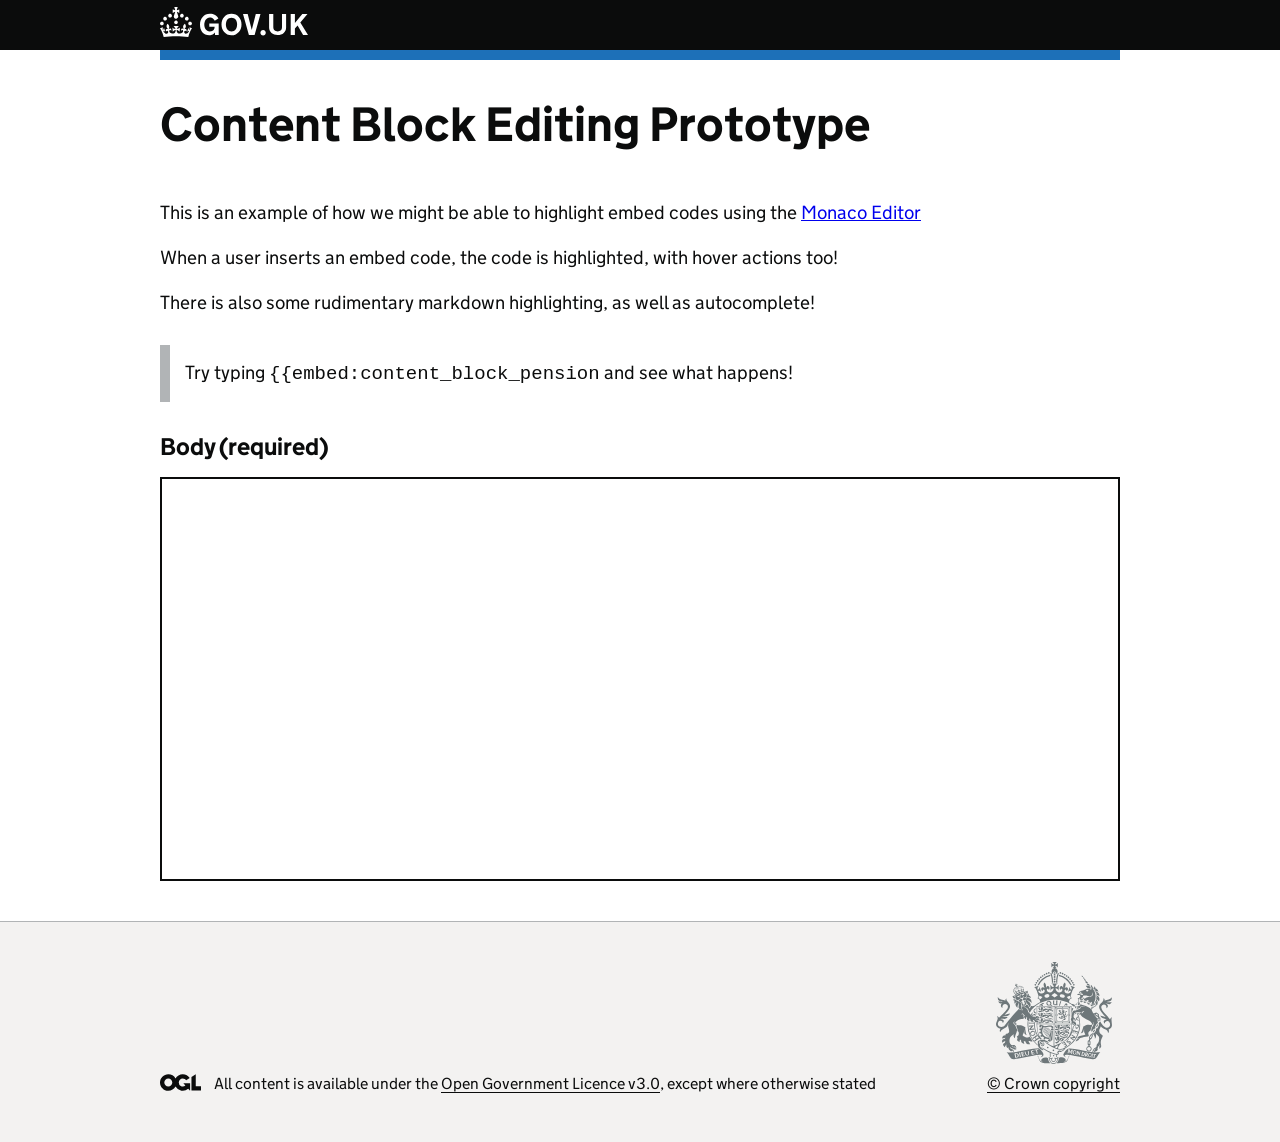
<file: monaco.html>
<!doctype html>
<html lang="en" class="govuk-template">
<head>
  <meta charset="utf-8">
  <meta name="viewport" content="width=device-width, initial-scale=1, viewport-fit=cover">
  <title>Example - GOV.UK</title>
  <link rel="stylesheet" href="css/govuk-frontend.min.css">
  <link rel="stylesheet" href="css/style.css">
  <link rel="stylesheet" data-name="vs/editor/editor.main" href="css/editor.main.css">

  <link rel="manifest" href="/assets/manifest.json">
</head>

<body class="govuk-template__body">
  <script>document.body.className += ' js-enabled' + ('noModule' in HTMLScriptElement.prototype ? ' govuk-frontend-supported' : '');</script>

  <a href="#main-content" class="govuk-skip-link" data-module="govuk-skip-link">Skip to main content</a>
  <header class="govuk-header" data-module="govuk-header">
    <div class="govuk-header__container govuk-width-container">
      <div class="govuk-header__logo">
        <a href="/" class="govuk-header__link govuk-header__link--homepage">
          <svg
            focusable="false"
            role="img"
            class="govuk-header__logotype"
            xmlns="http://www.w3.org/2000/svg"
            viewBox="0 0 148 30"
            height="30"
            width="148"
            aria-label="GOV.UK">
            <title>GOV.UK</title>
            <path d="M22.6 10.4c-1 .4-2-.1-2.4-1-.4-.9.1-2 1-2.4.9-.4 2 .1 2.4 1s-.1 2-1 2.4m-5.9 6.7c-.9.4-2-.1-2.4-1-.4-.9.1-2 1-2.4.9-.4 2 .1 2.4 1s-.1 2-1 2.4m10.8-3.7c-1 .4-2-.1-2.4-1-.4-.9.1-2 1-2.4.9-.4 2 .1 2.4 1s0 2-1 2.4m3.3 4.8c-1 .4-2-.1-2.4-1-.4-.9.1-2 1-2.4.9-.4 2 .1 2.4 1s-.1 2-1 2.4M17 4.7l2.3 1.2V2.5l-2.3.7-.2-.2.9-3h-3.4l.9 3-.2.2c-.1.1-2.3-.7-2.3-.7v3.4L15 4.7c.1.1.1.2.2.2l-1.3 4c-.1.2-.1.4-.1.6 0 1.1.8 2 1.9 2.2h.7c1-.2 1.9-1.1 1.9-2.1 0-.2 0-.4-.1-.6l-1.3-4c-.1-.2 0-.2.1-.3m-7.6 5.7c.9.4 2-.1 2.4-1 .4-.9-.1-2-1-2.4-.9-.4-2 .1-2.4 1s0 2 1 2.4m-5 3c.9.4 2-.1 2.4-1 .4-.9-.1-2-1-2.4-.9-.4-2 .1-2.4 1s.1 2 1 2.4m-3.2 4.8c.9.4 2-.1 2.4-1 .4-.9-.1-2-1-2.4-.9-.4-2 .1-2.4 1s0 2 1 2.4m14.8 11c4.4 0 8.6.3 12.3.8 1.1-4.5 2.4-7 3.7-8.8l-2.5-.9c.2 1.3.3 1.9 0 2.7-.4-.4-.8-1.1-1.1-2.3l-1.2 4c.7-.5 1.3-.8 2-.9-1.1 2.5-2.6 3.1-3.5 3-1.1-.2-1.7-1.2-1.5-2.1.3-1.2 1.5-1.5 2.1-.1 1.1-2.3-.8-3-2-2.3 1.9-1.9 2.1-3.5.6-5.6-2.1 1.6-2.1 3.2-1.2 5.5-1.2-1.4-3.2-.6-2.5 1.6.9-1.4 2.1-.5 1.9.8-.2 1.1-1.7 2.1-3.5 1.9-2.7-.2-2.9-2.1-2.9-3.6.7-.1 1.9.5 2.9 1.9l.4-4.3c-1.1 1.1-2.1 1.4-3.2 1.4.4-1.2 2.1-3 2.1-3h-5.4s1.7 1.9 2.1 3c-1.1 0-2.1-.2-3.2-1.4l.4 4.3c1-1.4 2.2-2 2.9-1.9-.1 1.5-.2 3.4-2.9 3.6-1.9.2-3.4-.8-3.5-1.9-.2-1.3 1-2.2 1.9-.8.7-2.3-1.2-3-2.5-1.6.9-2.2.9-3.9-1.2-5.5-1.5 2-1.3 3.7.6 5.6-1.2-.7-3.1 0-2 2.3.6-1.4 1.8-1.1 2.1.1.2.9-.3 1.9-1.5 2.1-.9.2-2.4-.5-3.5-3 .6 0 1.2.3 2 .9l-1.2-4c-.3 1.1-.7 1.9-1.1 2.3-.3-.8-.2-1.4 0-2.7l-2.9.9C1.3 23 2.6 25.5 3.7 30c3.7-.5 7.9-.8 12.3-.8m28.3-11.6c0 .9.1 1.7.3 2.5.2.8.6 1.5 1 2.2.5.6 1 1.1 1.7 1.5.7.4 1.5.6 2.5.6.9 0 1.7-.1 2.3-.4s1.1-.7 1.5-1.1c.4-.4.6-.9.8-1.5.1-.5.2-1 .2-1.5v-.2h-5.3v-3.2h9.4V28H55v-2.5c-.3.4-.6.8-1 1.1-.4.3-.8.6-1.3.9-.5.2-1 .4-1.6.6s-1.2.2-1.8.2c-1.5 0-2.9-.3-4-.8-1.2-.6-2.2-1.3-3-2.3-.8-1-1.4-2.1-1.8-3.4-.3-1.4-.5-2.8-.5-4.3s.2-2.9.7-4.2c.5-1.3 1.1-2.4 2-3.4.9-1 1.9-1.7 3.1-2.3 1.2-.6 2.6-.8 4.1-.8 1 0 1.9.1 2.8.3.9.2 1.7.6 2.4 1s1.4.9 1.9 1.5c.6.6 1 1.3 1.4 2l-3.7 2.1c-.2-.4-.5-.9-.8-1.2-.3-.4-.6-.7-1-1-.4-.3-.8-.5-1.3-.7-.5-.2-1.1-.2-1.7-.2-1 0-1.8.2-2.5.6-.7.4-1.3.9-1.7 1.5-.5.6-.8 1.4-1 2.2-.3.8-.4 1.9-.4 2.7zM71.5 6.8c1.5 0 2.9.3 4.2.8 1.2.6 2.3 1.3 3.1 2.3.9 1 1.5 2.1 2 3.4s.7 2.7.7 4.2-.2 2.9-.7 4.2c-.4 1.3-1.1 2.4-2 3.4-.9 1-1.9 1.7-3.1 2.3-1.2.6-2.6.8-4.2.8s-2.9-.3-4.2-.8c-1.2-.6-2.3-1.3-3.1-2.3-.9-1-1.5-2.1-2-3.4-.4-1.3-.7-2.7-.7-4.2s.2-2.9.7-4.2c.4-1.3 1.1-2.4 2-3.4.9-1 1.9-1.7 3.1-2.3 1.2-.5 2.6-.8 4.2-.8zm0 17.6c.9 0 1.7-.2 2.4-.5s1.3-.8 1.7-1.4c.5-.6.8-1.3 1.1-2.2.2-.8.4-1.7.4-2.7v-.1c0-1-.1-1.9-.4-2.7-.2-.8-.6-1.6-1.1-2.2-.5-.6-1.1-1.1-1.7-1.4-.7-.3-1.5-.5-2.4-.5s-1.7.2-2.4.5-1.3.8-1.7 1.4c-.5.6-.8 1.3-1.1 2.2-.2.8-.4 1.7-.4 2.7v.1c0 1 .1 1.9.4 2.7.2.8.6 1.6 1.1 2.2.5.6 1.1 1.1 1.7 1.4.6.3 1.4.5 2.4.5zM88.9 28 83 7h4.7l4 15.7h.1l4-15.7h4.7l-5.9 21h-5.7zm28.8-3.6c.6 0 1.2-.1 1.7-.3.5-.2 1-.4 1.4-.8.4-.4.7-.8.9-1.4.2-.6.3-1.2.3-2v-13h4.1v13.6c0 1.2-.2 2.2-.6 3.1s-1 1.7-1.8 2.4c-.7.7-1.6 1.2-2.7 1.5-1 .4-2.2.5-3.4.5-1.2 0-2.4-.2-3.4-.5-1-.4-1.9-.9-2.7-1.5-.8-.7-1.3-1.5-1.8-2.4-.4-.9-.6-2-.6-3.1V6.9h4.2v13c0 .8.1 1.4.3 2 .2.6.5 1 .9 1.4.4.4.8.6 1.4.8.6.2 1.1.3 1.8.3zm13-17.4h4.2v9.1l7.4-9.1h5.2l-7.2 8.4L148 28h-4.9l-5.5-9.4-2.7 3V28h-4.2V7zm-27.6 16.1c-1.5 0-2.7 1.2-2.7 2.7s1.2 2.7 2.7 2.7 2.7-1.2 2.7-2.7-1.2-2.7-2.7-2.7z"></path>
          </svg>
        </a>
      </div>
    </div>
  </header>
  <div class="govuk-width-container">
    <main class="govuk-main-wrapper" id="main-content">
      <h1 class="govuk-heading-xl">Content Block Editing Prototype</h1>

      <p class="govuk-body">
        This is an example of how we might be able to highlight embed codes using the <a href="https://microsoft.github.io/monaco-editor/">Monaco Editor</a>
      </p>

      <p class="govuk-body">
        When a user inserts an embed code, the code is highlighted, with hover actions too!
      </p>

      <p class="govuk-body">
        There is also some rudimentary markdown highlighting, as well as autocomplete!
      </p>

      <div class="govuk-inset-text">
        Try typing <code>{{embed:content_block_pension</code> and see what happens!
      </div>

      <label for="edition_body" id="edition_body-label" class="gem-c-label govuk-label govuk-label--m">
        Body (required)
      </label>
      <textarea
        data-module="content-block-editor"
        class="govuk-textarea govuk-visually-hidden"
        id="edition_body"
        spellcheck="false"
      >How much basic State Pension you get depends on your National Insurance record.

The full basic State Pension is {{embed:content_block_pension:b979187f-c031-4388-8259-f0e69f089d84/rates/full-basic-state-pension-amount/amount}} per week.

You may have to [pay tax on your State Pension](/tax-national-insurance-after-state-pension-age/tax-on-your-state-pension-and-other-income).

^If you're a man born on or after 6 April 1951 or a woman born on or after 6 April 1953, you'll get [the new State Pension](/new-state-pension) instead.

##Qualifying for the full amount

To get the full basic State Pension you need a certain number of qualifying years of National Insurance.

If you're a man you usually need:

- 30 qualifying years if you were born between 1945 and 1951
- 44 qualifying years if you were born before 1945

If you're a woman you usually need:

- 30 qualifying years if you were born between 1950 and 1953
- 39 qualifying years if were born before 1950

If you have fewer than the full number of qualifying years, your basic State Pension will be less than {{embed:content_block_pension:b979187f-c031-4388-8259-f0e69f089d84/rates/full-basic-state-pension-amount/amount}} per week.

[Check your National Insurance record](/check-national-insurance-record) to find out how many qualifying years you have.

###What counts as a National Insurance qualifying year

A qualifying year counts if, in that year, one or more of the following applies:

+ you were working and paying [National Insurance](/national-insurance)
+ you got [National Insurance Credits](/national-insurance-credits), for example you were unemployed, sick, or a parent or carer
+ you paid [voluntary National Insurance contributions](/voluntary-national-insurance-contributions)

##When you can get more than the full basic State Pension

You might get more if:

- you're eligible for [Additional State Pension](/additional-state-pension)
- you [delayed (deferred) taking your State Pension](/deferring-state-pension)

You can defer even if you've started getting the basic State Pension. The basic State Pension increases by 1% for every 5 weeks you defer.

##Annual increases

The basic State Pension increases every year by whichever is the highest of the following:

- earnings - the average percentage growth in wages (in Great Britain)

- prices - the percentage growth in prices in the UK as measured by the Consumer Prices Index (CPI)

- 2.5%

##Other benefits you might be eligible for

If you're on a low income, you may be eligible to apply for [Pension Credit](/pension-credit), even if you've saved money for retirement.

If you have a disability and someone helps look after you, you may be eligible for [Attendance Allowance](/attendance-allowance).

You may be eligible for [other benefits and financial support](/cost-of-living).

^Adult Dependency Increase payments have stopped.
      </textarea>

      <div id="container"></div>
    </main>
  </div>
  <footer class="govuk-footer">
    <div class="govuk-width-container">
      <div class="govuk-footer__meta">
        <div class="govuk-footer__meta-item govuk-footer__meta-item--grow">
          <svg
            aria-hidden="true"
            focusable="false"
            class="govuk-footer__licence-logo"
            xmlns="http://www.w3.org/2000/svg"
            viewBox="0 0 483.2 195.7"
            height="17"
            width="41">
            <path
              fill="currentColor"
              d="M421.5 142.8V.1l-50.7 32.3v161.1h112.4v-50.7zm-122.3-9.6A47.12 47.12 0 0 1 221 97.8c0-26 21.1-47.1 47.1-47.1 16.7 0 31.4 8.7 39.7 21.8l42.7-27.2A97.63 97.63 0 0 0 268.1 0c-36.5 0-68.3 20.1-85.1 49.7A98 98 0 0 0 97.8 0C43.9 0 0 43.9 0 97.8s43.9 97.8 97.8 97.8c36.5 0 68.3-20.1 85.1-49.7a97.76 97.76 0 0 0 149.6 25.4l19.4 22.2h3v-87.8h-80l24.3 27.5zM97.8 145c-26 0-47.1-21.1-47.1-47.1s21.1-47.1 47.1-47.1 47.2 21 47.2 47S123.8 145 97.8 145" />
          </svg>
          <span class="govuk-footer__licence-description">
            All content is available under the
            <a
              class="govuk-footer__link"
              href="https://www.nationalarchives.gov.uk/doc/open-government-licence/version/3/"
              rel="license">Open Government Licence v3.0</a>, except where otherwise stated
          </span>
        </div>
        <div class="govuk-footer__meta-item">
          <a
            class="govuk-footer__link govuk-footer__copyright-logo"
            href="https://www.nationalarchives.gov.uk/information-management/re-using-public-sector-information/uk-government-licensing-framework/crown-copyright/">
            © Crown copyright
          </a>
        </div>
      </div>
    </div>
  </footer>
  <script type="module" src="/js/vendor/govuk-frontend.min.js"></script>
  <script type="importmap">
    {
      "imports": {
        "monaco-editor": "https://esm.sh/monaco-editor@0.52.0"
      }
    }
  </script>
  <script type="module">
    import { initAll } from "/js/vendor/govuk-frontend.min.js"
    initAll()
  </script>
  <script type="module" src="js/monaco.js"></script>
</body>
</html>
</file>
<file: css/style.css>
.js-content-block-editor-wrapper {
  position: relative;
  height: 400px;
}

.js-content-block-editor-textarea, .js-content-block-editor-overlay {
  /* Both elements need the same text and space styling so they are directly on top of each other */
  height: 350px;
}

.js-content-block-editor-textarea, .js-content-block-editor-overlay {
  /* In the same place */
  position: absolute;
  top: 0;
  left: 0;
}

/* Move the textarea in front of the result */

.js-content-block-editor-textarea {
  z-index: 1;
}
.js-content-block-editor-overlay {
  z-index: 0;
  position: static;
}


/* Make textarea almost completely transparent */

.js-content-block-editor-textarea {
  color: transparent;
  background: transparent;
  border-color: transparent;
  caret-color: #000;
}

/* Can be scrolled */
.js-content-block-editor-textarea, .js-content-block-editor-overlay {
  overflow: auto;
  white-space: pre-line;
}

/* No resize on textarea */
.js-content-block-editor-textarea {
  resize: none;
}

.embedded {
  outline: 3px solid #ffdd00;
  z-index: 3;
  position: relative;
  cursor: pointer;
}

.embedded:before {
  content: attr(data-value);
  position: absolute;
  top: 0;
  left: 0;
  background-color: #fff;
  width: 100%;
  text-align: center;
  display: inline-block;
}

.embedded:after {
  content: attr(data-type);
  position: absolute;
  top: 0;
  right: 0;
  background-color: #ffdd00;
  font-size: 0.8em;
}

.embedded:hover::before {
  content: "";
  background-color: transparent;
}

#container {
  height: 400px;
  border: 2px solid #0b0c0c;
}
</file>
<file: css/govuk-frontend.min.css>
@charset "UTF-8";:root{--govuk-frontend-version:"5.9.0";--govuk-frontend-breakpoint-mobile:20rem;--govuk-frontend-breakpoint-tablet:40.0625rem;--govuk-frontend-breakpoint-desktop:48.0625rem}.govuk-link{font-family:GDS Transport,arial,sans-serif;-webkit-font-smoothing:antialiased;-moz-osx-font-smoothing:grayscale;text-decoration:underline;text-decoration-thickness:max(1px,.0625rem);text-underline-offset:.1578em}
/*! Copyright (c) 2011 by Margaret Calvert & Henrik Kubel. All rights reserved. The font has been customised for exclusive use on gov.uk. This cut is not commercially available. */@font-face{font-family:GDS Transport;font-style:normal;font-weight:400;src:url(/assets/fonts/light-94a07e06a1-v2.woff2) format("woff2"),url(/assets/fonts/light-f591b13f7d-v2.woff) format("woff");font-display:fallback}@font-face{font-family:GDS Transport;font-style:normal;font-weight:700;src:url(/assets/fonts/bold-b542beb274-v2.woff2) format("woff2"),url(/assets/fonts/bold-affa96571d-v2.woff) format("woff");font-display:fallback}@media print{.govuk-link{font-family:sans-serif}}.govuk-link:hover{text-decoration-thickness:max(3px,.1875rem,.12em);-webkit-text-decoration-skip-ink:none;text-decoration-skip-ink:none;-webkit-text-decoration-skip:none;text-decoration-skip:none}.govuk-link:focus{outline:3px solid transparent;background-color:#fd0;box-shadow:0 -2px #fd0,0 4px #0b0c0c;text-decoration:none;-webkit-box-decoration-break:clone;box-decoration-break:clone}.govuk-link:link{color:#1d70b8}.govuk-link:visited{color:#4c2c92}.govuk-link:hover{color:#003078}.govuk-link:active,.govuk-link:focus{color:#0b0c0c}@media print{[href^="/"].govuk-link:after,[href^="http://"].govuk-link:after,[href^="https://"].govuk-link:after{content:" (" attr(href) ")";font-size:90%;word-wrap:break-word}}.govuk-link--muted:link,.govuk-link--muted:visited{color:#505a5f}.govuk-link--muted:active,.govuk-link--muted:focus,.govuk-link--muted:hover,.govuk-link--text-colour:link,.govuk-link--text-colour:visited{color:#0b0c0c}@media print{.govuk-link--text-colour:link,.govuk-link--text-colour:visited{color:#000}}.govuk-link--text-colour:hover{color:rgba(11,12,12,.99)}.govuk-link--text-colour:active,.govuk-link--text-colour:focus{color:#0b0c0c}@media print{.govuk-link--text-colour:active,.govuk-link--text-colour:focus{color:#000}}.govuk-link--inverse:link,.govuk-link--inverse:visited{color:#fff}.govuk-link--inverse:active,.govuk-link--inverse:hover{color:hsla(0,0%,100%,.99)}.govuk-link--inverse:focus{color:#0b0c0c}.govuk-link--no-underline:not(:hover):not(:active){text-decoration:none}.govuk-link--no-visited-state:link,.govuk-link--no-visited-state:visited{color:#1d70b8}.govuk-link--no-visited-state:hover{color:#003078}.govuk-link--no-visited-state:active,.govuk-link--no-visited-state:focus{color:#0b0c0c}.govuk-link-image{display:inline-block;line-height:0;text-decoration:none}.govuk-link-image:focus{outline:3px solid transparent;box-shadow:0 0 0 4px #fd0,0 0 0 8px #0b0c0c}.govuk-list{font-family:GDS Transport,arial,sans-serif;-webkit-font-smoothing:antialiased;-moz-osx-font-smoothing:grayscale;font-weight:400;font-size:1rem;line-height:1.25;color:#0b0c0c;margin-top:0;margin-bottom:15px;padding-left:0;list-style-type:none}@media print{.govuk-list{font-family:sans-serif}}@media (min-width:40.0625em){.govuk-list{font-size:1.1875rem;line-height:1.3157894737}}@media print{.govuk-list{font-size:14pt;line-height:1.15;color:#000}}@media (min-width:40.0625em){.govuk-list{margin-bottom:20px}}.govuk-list .govuk-list{margin-top:10px}.govuk-list>li{margin-bottom:5px}.govuk-list--bullet{padding-left:20px;list-style-type:disc}.govuk-list--number{padding-left:20px;list-style-type:decimal}.govuk-list--bullet>li,.govuk-list--number>li{margin-bottom:0}@media (min-width:40.0625em){.govuk-list--bullet>li,.govuk-list--number>li{margin-bottom:5px}}.govuk-list--spaced>li{margin-bottom:10px}@media (min-width:40.0625em){.govuk-list--spaced>li{margin-bottom:15px}}.govuk-heading-xl{color:#0b0c0c;font-family:GDS Transport,arial,sans-serif;-webkit-font-smoothing:antialiased;-moz-osx-font-smoothing:grayscale;font-weight:700;font-size:2rem;line-height:1.09375;display:block;margin-top:0;margin-bottom:30px}@media print{.govuk-heading-xl{color:#000;font-family:sans-serif}}@media (min-width:40.0625em){.govuk-heading-xl{font-size:3rem;line-height:1.0416666667}}@media print{.govuk-heading-xl{font-size:32pt;line-height:1.15}}@media (min-width:40.0625em){.govuk-heading-xl{margin-bottom:50px}}.govuk-heading-l{color:#0b0c0c;font-family:GDS Transport,arial,sans-serif;-webkit-font-smoothing:antialiased;-moz-osx-font-smoothing:grayscale;font-weight:700;font-size:1.5rem;line-height:1.0416666667;display:block;margin-top:0;margin-bottom:20px}@media print{.govuk-heading-l{color:#000;font-family:sans-serif}}@media (min-width:40.0625em){.govuk-heading-l{font-size:2.25rem;line-height:1.1111111111}}@media print{.govuk-heading-l{font-size:24pt;line-height:1.05}}@media (min-width:40.0625em){.govuk-heading-l{margin-bottom:30px}}.govuk-heading-m{color:#0b0c0c;font-family:GDS Transport,arial,sans-serif;-webkit-font-smoothing:antialiased;-moz-osx-font-smoothing:grayscale;font-weight:700;font-size:1.125rem;line-height:1.1111111111;display:block;margin-top:0;margin-bottom:15px}@media print{.govuk-heading-m{color:#000;font-family:sans-serif}}@media (min-width:40.0625em){.govuk-heading-m{font-size:1.5rem;line-height:1.25}}@media print{.govuk-heading-m{font-size:18pt;line-height:1.15}}@media (min-width:40.0625em){.govuk-heading-m{margin-bottom:20px}}.govuk-heading-s{color:#0b0c0c;font-family:GDS Transport,arial,sans-serif;-webkit-font-smoothing:antialiased;-moz-osx-font-smoothing:grayscale;font-weight:700;font-size:1rem;line-height:1.25;display:block;margin-top:0;margin-bottom:15px}@media print{.govuk-heading-s{color:#000;font-family:sans-serif}}@media (min-width:40.0625em){.govuk-heading-s{font-size:1.1875rem;line-height:1.3157894737}}@media print{.govuk-heading-s{font-size:14pt;line-height:1.15}}@media (min-width:40.0625em){.govuk-heading-s{margin-bottom:20px}}.govuk-caption-xl{font-family:GDS Transport,arial,sans-serif;-webkit-font-smoothing:antialiased;-moz-osx-font-smoothing:grayscale;font-weight:400;font-size:1.125rem;line-height:1.1111111111;display:block;margin-bottom:5px;color:#505a5f}@media print{.govuk-caption-xl{font-family:sans-serif}}@media (min-width:40.0625em){.govuk-caption-xl{font-size:1.6875rem;line-height:1.1111111111}}@media print{.govuk-caption-xl{font-size:18pt;line-height:1.15}}.govuk-caption-l{font-family:GDS Transport,arial,sans-serif;-webkit-font-smoothing:antialiased;-moz-osx-font-smoothing:grayscale;font-weight:400;font-size:1.125rem;line-height:1.1111111111;display:block;margin-bottom:5px;color:#505a5f}@media print{.govuk-caption-l{font-family:sans-serif}}@media (min-width:40.0625em){.govuk-caption-l{font-size:1.5rem;line-height:1.25}}@media print{.govuk-caption-l{font-size:18pt;line-height:1.15}}@media (min-width:40.0625em){.govuk-caption-l{margin-bottom:0}}.govuk-caption-m{font-family:GDS Transport,arial,sans-serif;-webkit-font-smoothing:antialiased;-moz-osx-font-smoothing:grayscale;font-weight:400;font-size:1rem;line-height:1.25;display:block;color:#505a5f}@media print{.govuk-caption-m{font-family:sans-serif}}@media (min-width:40.0625em){.govuk-caption-m{font-size:1.1875rem;line-height:1.3157894737}}@media print{.govuk-caption-m{font-size:14pt;line-height:1.15}}.govuk-body-l,.govuk-body-lead{color:#0b0c0c;font-family:GDS Transport,arial,sans-serif;-webkit-font-smoothing:antialiased;-moz-osx-font-smoothing:grayscale;font-weight:400;font-size:1.125rem;line-height:1.1111111111;margin-top:0;margin-bottom:20px}@media print{.govuk-body-l,.govuk-body-lead{color:#000;font-family:sans-serif}}@media (min-width:40.0625em){.govuk-body-l,.govuk-body-lead{font-size:1.5rem;line-height:1.25}}@media print{.govuk-body-l,.govuk-body-lead{font-size:18pt;line-height:1.15}}@media (min-width:40.0625em){.govuk-body-l,.govuk-body-lead{margin-bottom:30px}}.govuk-body,.govuk-body-m{color:#0b0c0c;font-family:GDS Transport,arial,sans-serif;-webkit-font-smoothing:antialiased;-moz-osx-font-smoothing:grayscale;font-weight:400;font-size:1rem;line-height:1.25;margin-top:0;margin-bottom:15px}@media print{.govuk-body,.govuk-body-m{color:#000;font-family:sans-serif}}@media (min-width:40.0625em){.govuk-body,.govuk-body-m{font-size:1.1875rem;line-height:1.3157894737}}@media print{.govuk-body,.govuk-body-m{font-size:14pt;line-height:1.15}}@media (min-width:40.0625em){.govuk-body,.govuk-body-m{margin-bottom:20px}}.govuk-body-s{color:#0b0c0c;font-family:GDS Transport,arial,sans-serif;-webkit-font-smoothing:antialiased;-moz-osx-font-smoothing:grayscale;font-weight:400;font-size:.875rem;line-height:1.1428571429;margin-top:0;margin-bottom:15px}@media print{.govuk-body-s{color:#000;font-family:sans-serif}}@media (min-width:40.0625em){.govuk-body-s{font-size:1rem;line-height:1.25}}@media print{.govuk-body-s{font-size:14pt;line-height:1.2}}@media (min-width:40.0625em){.govuk-body-s{margin-bottom:20px}}.govuk-body-xs{color:#0b0c0c;font-family:GDS Transport,arial,sans-serif;-webkit-font-smoothing:antialiased;-moz-osx-font-smoothing:grayscale;font-weight:400;font-size:.75rem;line-height:1.25;margin-top:0;margin-bottom:15px}@media print{.govuk-body-xs{color:#000;font-family:sans-serif}}@media (min-width:40.0625em){.govuk-body-xs{font-size:.875rem;line-height:1.4285714286}}@media print{.govuk-body-xs{font-size:12pt;line-height:1.2}}@media (min-width:40.0625em){.govuk-body-xs{margin-bottom:20px}}.govuk-body-l+.govuk-heading-l,.govuk-body-lead+.govuk-heading-l{padding-top:5px}@media (min-width:40.0625em){.govuk-body-l+.govuk-heading-l,.govuk-body-lead+.govuk-heading-l{padding-top:10px}}.govuk-body+.govuk-heading-l,.govuk-body-m+.govuk-heading-l,.govuk-body-s+.govuk-heading-l,.govuk-list+.govuk-heading-l{padding-top:15px}@media (min-width:40.0625em){.govuk-body+.govuk-heading-l,.govuk-body-m+.govuk-heading-l,.govuk-body-s+.govuk-heading-l,.govuk-list+.govuk-heading-l{padding-top:20px}}.govuk-body+.govuk-heading-m,.govuk-body+.govuk-heading-s,.govuk-body-m+.govuk-heading-m,.govuk-body-m+.govuk-heading-s,.govuk-body-s+.govuk-heading-m,.govuk-body-s+.govuk-heading-s,.govuk-list+.govuk-heading-m,.govuk-list+.govuk-heading-s{padding-top:5px}@media (min-width:40.0625em){.govuk-body+.govuk-heading-m,.govuk-body+.govuk-heading-s,.govuk-body-m+.govuk-heading-m,.govuk-body-m+.govuk-heading-s,.govuk-body-s+.govuk-heading-m,.govuk-body-s+.govuk-heading-s,.govuk-list+.govuk-heading-m,.govuk-list+.govuk-heading-s{padding-top:10px}}.govuk-section-break{margin:0;border:0}.govuk-section-break--xl{margin-top:30px;margin-bottom:30px}@media (min-width:40.0625em){.govuk-section-break--xl{margin-top:50px;margin-bottom:50px}}.govuk-section-break--l{margin-top:20px;margin-bottom:20px}@media (min-width:40.0625em){.govuk-section-break--l{margin-top:30px;margin-bottom:30px}}.govuk-section-break--m{margin-top:15px;margin-bottom:15px}@media (min-width:40.0625em){.govuk-section-break--m{margin-top:20px;margin-bottom:20px}}.govuk-section-break--visible{border-bottom:1px solid #b1b4b6}.govuk-button-group{margin-bottom:5px;display:flex;flex-direction:column;align-items:center}@media (min-width:40.0625em){.govuk-button-group{margin-bottom:15px}}.govuk-button-group .govuk-link{font-family:GDS Transport,arial,sans-serif;-webkit-font-smoothing:antialiased;-moz-osx-font-smoothing:grayscale;font-weight:400;font-size:1rem;line-height:1.1875;display:inline-block;max-width:100%;margin-top:5px;margin-bottom:20px;text-align:center}@media print{.govuk-button-group .govuk-link{font-family:sans-serif}}@media (min-width:40.0625em){.govuk-button-group .govuk-link{font-size:1.1875rem;line-height:1}}@media print{.govuk-button-group .govuk-link{font-size:14pt;line-height:19px}}.govuk-button-group .govuk-button{margin-bottom:17px}@media (min-width:40.0625em){.govuk-button-group{margin-right:-15px;flex-direction:row;flex-wrap:wrap;align-items:baseline}.govuk-button-group .govuk-button,.govuk-button-group .govuk-link{margin-right:15px}.govuk-button-group .govuk-link{text-align:left}}.govuk-form-group{margin-bottom:20px}.govuk-form-group:after{content:"";display:block;clear:both}@media (min-width:40.0625em){.govuk-form-group{margin-bottom:30px}}.govuk-form-group .govuk-form-group:last-of-type{margin-bottom:0}.govuk-form-group--error{padding-left:15px;border-left:5px solid #d4351c}.govuk-form-group--error .govuk-form-group{padding:0;border:0}.govuk-grid-row{margin-right:-15px;margin-left:-15px}.govuk-grid-row:after{content:"";display:block;clear:both}.govuk-grid-column-one-quarter{box-sizing:border-box;width:100%;padding:0 15px}@media (min-width:40.0625em){.govuk-grid-column-one-quarter{width:25%;float:left}}.govuk-grid-column-one-third{box-sizing:border-box;width:100%;padding:0 15px}@media (min-width:40.0625em){.govuk-grid-column-one-third{width:33.3333333333%;float:left}}.govuk-grid-column-one-half{box-sizing:border-box;width:100%;padding:0 15px}@media (min-width:40.0625em){.govuk-grid-column-one-half{width:50%;float:left}}.govuk-grid-column-two-thirds{box-sizing:border-box;width:100%;padding:0 15px}@media (min-width:40.0625em){.govuk-grid-column-two-thirds{width:66.6666666667%;float:left}}.govuk-grid-column-three-quarters{box-sizing:border-box;width:100%;padding:0 15px}@media (min-width:40.0625em){.govuk-grid-column-three-quarters{width:75%;float:left}}.govuk-grid-column-full{box-sizing:border-box;width:100%;padding:0 15px}@media (min-width:40.0625em){.govuk-grid-column-full{width:100%;float:left}}.govuk-grid-column-one-quarter-from-desktop{box-sizing:border-box;padding:0 15px}@media (min-width:48.0625em){.govuk-grid-column-one-quarter-from-desktop{width:25%;float:left}}.govuk-grid-column-one-third-from-desktop{box-sizing:border-box;padding:0 15px}@media (min-width:48.0625em){.govuk-grid-column-one-third-from-desktop{width:33.3333333333%;float:left}}.govuk-grid-column-one-half-from-desktop{box-sizing:border-box;padding:0 15px}@media (min-width:48.0625em){.govuk-grid-column-one-half-from-desktop{width:50%;float:left}}.govuk-grid-column-two-thirds-from-desktop{box-sizing:border-box;padding:0 15px}@media (min-width:48.0625em){.govuk-grid-column-two-thirds-from-desktop{width:66.6666666667%;float:left}}.govuk-grid-column-three-quarters-from-desktop{box-sizing:border-box;padding:0 15px}@media (min-width:48.0625em){.govuk-grid-column-three-quarters-from-desktop{width:75%;float:left}}.govuk-grid-column-full-from-desktop{box-sizing:border-box;padding:0 15px}@media (min-width:48.0625em){.govuk-grid-column-full-from-desktop{width:100%;float:left}}.govuk-main-wrapper{display:block;padding-top:20px;padding-bottom:20px}@media (min-width:40.0625em){.govuk-main-wrapper{padding-top:40px;padding-bottom:40px}}.govuk-main-wrapper--auto-spacing:first-child,.govuk-main-wrapper--l{padding-top:30px}@media (min-width:40.0625em){.govuk-main-wrapper--auto-spacing:first-child,.govuk-main-wrapper--l{padding-top:50px}}.govuk-template{background-color:#f3f2f1;-webkit-text-size-adjust:100%;-moz-text-size-adjust:100%;text-size-adjust:100%}@supports ((position:-webkit-sticky) or (position:sticky)){.govuk-template{scroll-padding-top:60px}.govuk-template:not(:has(.govuk-exit-this-page)){scroll-padding-top:0}}@media screen{.govuk-template{overflow-y:scroll}}.govuk-template__body{margin:0;background-color:#fff}.govuk-width-container{max-width:960px;margin-right:15px;margin-left:15px}@supports (margin:max(calc(0px))){.govuk-width-container{margin-right:max(15px,calc(15px + env(safe-area-inset-right)));margin-left:max(15px,calc(15px + env(safe-area-inset-left)))}}@media (min-width:40.0625em){.govuk-width-container{margin-right:30px;margin-left:30px}@supports (margin:max(calc(0px))){.govuk-width-container{margin-right:max(30px,calc(15px + env(safe-area-inset-right)));margin-left:max(30px,calc(15px + env(safe-area-inset-left)))}}}@media (min-width:1020px){.govuk-width-container{margin-right:auto;margin-left:auto}@supports (margin:max(calc(0px))){.govuk-width-container{margin-right:auto;margin-left:auto}}}.govuk-accordion{margin-bottom:20px}@media (min-width:40.0625em){.govuk-accordion{margin-bottom:30px}}.govuk-accordion__section{padding-top:15px}.govuk-accordion__section-heading{margin-top:0;margin-bottom:0;padding-top:15px;padding-bottom:15px}.govuk-accordion__section-button{font-family:GDS Transport,arial,sans-serif;-webkit-font-smoothing:antialiased;-moz-osx-font-smoothing:grayscale;font-weight:700;font-size:1.125rem;line-height:1.1111111111;color:#0b0c0c;display:block;margin-bottom:0;padding-top:15px}@media print{.govuk-accordion__section-button{font-family:sans-serif}}@media (min-width:40.0625em){.govuk-accordion__section-button{font-size:1.5rem;line-height:1.25}}@media print{.govuk-accordion__section-button{font-size:18pt;line-height:1.15;color:#000}}.govuk-accordion__section-content>:last-child{margin-bottom:0}.govuk-frontend-supported .govuk-accordion{border-bottom:1px solid #b1b4b6}.govuk-frontend-supported .govuk-accordion__section{padding-top:0}.govuk-frontend-supported .govuk-accordion__section-content{display:none;padding-top:15px;padding-bottom:30px}@media (min-width:40.0625em){.govuk-frontend-supported .govuk-accordion__section-content{padding-bottom:50px}}.govuk-frontend-supported .govuk-accordion__section-content[hidden]{padding-top:0;padding-bottom:0}@supports (content-visibility:hidden){.govuk-frontend-supported .govuk-accordion__section-content[hidden]{content-visibility:hidden;display:inherit}}.govuk-frontend-supported .govuk-accordion__section--expanded .govuk-accordion__section-content{display:block}.govuk-frontend-supported .govuk-accordion__show-all{font-family:GDS Transport,arial,sans-serif;-webkit-font-smoothing:antialiased;-moz-osx-font-smoothing:grayscale;font-weight:400;font-size:1rem;line-height:1.25;position:relative;z-index:1;margin-bottom:9px;padding:5px 2px 5px 0;border-width:0;color:#1d70b8;background:none;cursor:pointer;-webkit-appearance:none}@media print{.govuk-frontend-supported .govuk-accordion__show-all{font-family:sans-serif}}@media (min-width:40.0625em){.govuk-frontend-supported .govuk-accordion__show-all{font-size:1.1875rem;line-height:1.3157894737}}@media print{.govuk-frontend-supported .govuk-accordion__show-all{font-size:14pt;line-height:1.15}}@media (min-width:40.0625em){.govuk-frontend-supported .govuk-accordion__show-all{margin-bottom:14px}}.govuk-frontend-supported .govuk-accordion__show-all::-moz-focus-inner{padding:0;border:0}.govuk-frontend-supported .govuk-accordion__show-all:hover{color:#0b0c0c;background:#f3f2f1;box-shadow:0 -2px #f3f2f1,0 4px #f3f2f1}.govuk-frontend-supported .govuk-accordion__show-all:hover .govuk-accordion__section-toggle-text{color:#0b0c0c}.govuk-frontend-supported .govuk-accordion__show-all:hover .govuk-accordion-nav__chevron{color:#0b0c0c;background:#0b0c0c}.govuk-frontend-supported .govuk-accordion__show-all:hover .govuk-accordion-nav__chevron:after{color:#f3f2f1}.govuk-frontend-supported .govuk-accordion__show-all:focus{outline:3px solid transparent;color:#0b0c0c;background-color:#fd0;box-shadow:0 -2px #fd0,0 4px #0b0c0c;text-decoration:none;-webkit-box-decoration-break:clone;box-decoration-break:clone}.govuk-frontend-supported .govuk-accordion__show-all:focus .govuk-accordion-nav__chevron{background:#0b0c0c}.govuk-frontend-supported .govuk-accordion__show-all:focus .govuk-accordion-nav__chevron:after{color:#fd0}.govuk-frontend-supported .govuk-accordion__section-heading{padding:0}.govuk-frontend-supported .govuk-accordion-nav__chevron{box-sizing:border-box;display:inline-block;position:relative;width:1.25rem;height:1.25rem;border:.0625rem solid;border-radius:50%;vertical-align:middle}.govuk-frontend-supported .govuk-accordion-nav__chevron:after{content:"";box-sizing:border-box;display:block;position:absolute;bottom:.3125rem;left:.375rem;width:.375rem;height:.375rem;transform:rotate(-45deg);border-top:.125rem solid;border-right:.125rem solid}.govuk-frontend-supported .govuk-accordion-nav__chevron--down{transform:rotate(180deg)}.govuk-frontend-supported .govuk-accordion__section-button{width:100%;padding:10px 0 0;border:0;border-top:1px solid #b1b4b6;border-bottom:10px solid transparent;color:#0b0c0c;background:none;text-align:left;cursor:pointer;-webkit-appearance:none}@media (min-width:40.0625em){.govuk-frontend-supported .govuk-accordion__section-button{padding-bottom:10px}}.govuk-frontend-supported .govuk-accordion__section-button:active{color:#0b0c0c;background:none}.govuk-frontend-supported .govuk-accordion__section-button:hover{color:#0b0c0c;background:#f3f2f1}.govuk-frontend-supported .govuk-accordion__section-button:hover .govuk-accordion__section-toggle-text{color:#0b0c0c}.govuk-frontend-supported .govuk-accordion__section-button:hover .govuk-accordion-nav__chevron{color:#0b0c0c;background:#0b0c0c}.govuk-frontend-supported .govuk-accordion__section-button:hover .govuk-accordion-nav__chevron:after{color:#f3f2f1}.govuk-frontend-supported .govuk-accordion__section-button:focus{outline:0}.govuk-frontend-supported .govuk-accordion__section-button:focus .govuk-accordion__section-heading-text-focus,.govuk-frontend-supported .govuk-accordion__section-button:focus .govuk-accordion__section-summary-focus,.govuk-frontend-supported .govuk-accordion__section-button:focus .govuk-accordion__section-toggle-focus{outline:3px solid transparent;color:#0b0c0c;background-color:#fd0;box-shadow:0 -2px #fd0,0 4px #0b0c0c;text-decoration:none;-webkit-box-decoration-break:clone;box-decoration-break:clone}.govuk-frontend-supported .govuk-accordion__section-button:focus .govuk-accordion-nav__chevron{color:#0b0c0c;background:#0b0c0c}.govuk-frontend-supported .govuk-accordion__section-button:focus .govuk-accordion-nav__chevron:after{color:#fd0}.govuk-frontend-supported .govuk-accordion__section-button::-moz-focus-inner{padding:0;border:0}.govuk-frontend-supported .govuk-accordion__section--expanded .govuk-accordion__section-button{padding-bottom:15px;border-bottom:0}@media (min-width:40.0625em){.govuk-frontend-supported .govuk-accordion__section--expanded .govuk-accordion__section-button{padding-bottom:20px}}.govuk-frontend-supported .govuk-accordion__section-button:focus .govuk-accordion__section-toggle-focus{padding-bottom:3px}@media (min-width:48.0625em){.govuk-frontend-supported .govuk-accordion__section-button:focus .govuk-accordion__section-toggle-focus{padding-bottom:2px}}.govuk-frontend-supported .govuk-accordion__section-heading-text,.govuk-frontend-supported .govuk-accordion__section-summary,.govuk-frontend-supported .govuk-accordion__section-toggle{display:block;margin-bottom:13px}.govuk-frontend-supported .govuk-accordion__section-heading-text .govuk-accordion__section-heading-text-focus,.govuk-frontend-supported .govuk-accordion__section-heading-text .govuk-accordion__section-summary-focus,.govuk-frontend-supported .govuk-accordion__section-heading-text .govuk-accordion__section-toggle-focus,.govuk-frontend-supported .govuk-accordion__section-summary .govuk-accordion__section-heading-text-focus,.govuk-frontend-supported .govuk-accordion__section-summary .govuk-accordion__section-summary-focus,.govuk-frontend-supported .govuk-accordion__section-summary .govuk-accordion__section-toggle-focus,.govuk-frontend-supported .govuk-accordion__section-toggle .govuk-accordion__section-heading-text-focus,.govuk-frontend-supported .govuk-accordion__section-toggle .govuk-accordion__section-summary-focus,.govuk-frontend-supported .govuk-accordion__section-toggle .govuk-accordion__section-toggle-focus{display:inline}.govuk-frontend-supported .govuk-accordion__section-toggle{font-size:1rem;line-height:1.25;font-weight:400;color:#1d70b8}@media (min-width:40.0625em){.govuk-frontend-supported .govuk-accordion__section-toggle{font-size:1.1875rem;line-height:1.3157894737}}@media print{.govuk-frontend-supported .govuk-accordion__section-toggle{font-size:14pt;line-height:1.15}}.govuk-frontend-supported .govuk-accordion__section-toggle-text,.govuk-frontend-supported .govuk-accordion__show-all-text{margin-left:5px;vertical-align:middle}@media screen and (forced-colors:active){.govuk-frontend-supported .govuk-accordion__section-button:hover .govuk-accordion-nav__chevron,.govuk-frontend-supported .govuk-accordion__show-all:hover .govuk-accordion-nav__chevron{background-color:transparent}.govuk-frontend-supported .govuk-accordion__section-button:focus .govuk-accordion-nav__chevron,.govuk-frontend-supported .govuk-accordion__section-button:focus .govuk-accordion__section-heading-text-focus,.govuk-frontend-supported .govuk-accordion__section-button:focus .govuk-accordion__section-summary-focus,.govuk-frontend-supported .govuk-accordion__section-button:focus .govuk-accordion__section-toggle-focus,.govuk-frontend-supported .govuk-accordion__show-all:focus .govuk-accordion-nav__chevron,.govuk-frontend-supported .govuk-accordion__show-all:focus .govuk-accordion__section-heading-text-focus,.govuk-frontend-supported .govuk-accordion__show-all:focus .govuk-accordion__section-summary-focus,.govuk-frontend-supported .govuk-accordion__show-all:focus .govuk-accordion__section-toggle-focus{background:transparent;background-color:transparent}}@media (hover:none){.govuk-frontend-supported .govuk-accordion__section-header:hover{border-top-color:#b1b4b6;box-shadow:inset 0 3px 0 0 #1d70b8}.govuk-frontend-supported .govuk-accordion__section-header:hover .govuk-accordion__section-button{border-top-color:#b1b4b6}}.govuk-back-link{font-size:.875rem;line-height:1.1428571429;font-family:GDS Transport,arial,sans-serif;-webkit-font-smoothing:antialiased;-moz-osx-font-smoothing:grayscale;text-decoration:underline;text-decoration-thickness:max(1px,.0625rem);text-underline-offset:.1578em;display:inline-block;position:relative;margin-top:15px;margin-bottom:15px;padding-left:.875em}@media (min-width:40.0625em){.govuk-back-link{font-size:1rem;line-height:1.25}}@media print{.govuk-back-link{font-size:14pt;line-height:1.2;font-family:sans-serif}}.govuk-back-link:hover{text-decoration-thickness:max(3px,.1875rem,.12em);-webkit-text-decoration-skip-ink:none;text-decoration-skip-ink:none;-webkit-text-decoration-skip:none;text-decoration-skip:none}.govuk-back-link:focus{outline:3px solid transparent;color:#0b0c0c;background-color:#fd0;box-shadow:0 -2px #fd0,0 4px #0b0c0c;text-decoration:none;-webkit-box-decoration-break:clone;box-decoration-break:clone}.govuk-back-link:link,.govuk-back-link:visited{color:#0b0c0c}@media print{.govuk-back-link:link,.govuk-back-link:visited{color:#000}}.govuk-back-link:hover{color:rgba(11,12,12,.99)}.govuk-back-link:active,.govuk-back-link:focus{color:#0b0c0c}@media print{.govuk-back-link:active,.govuk-back-link:focus{color:#000}}.govuk-back-link:before{content:"";display:block;position:absolute;top:0;bottom:0;left:.1875em;width:.4375em;height:.4375em;margin:auto 0;transform:rotate(225deg);border:solid;border-width:1px 1px 0 0;border-color:#505a5f}@supports (border-width:max(0px)){.govuk-back-link:before{border-width:max(1px,.0625em) max(1px,.0625em) 0 0;font-size:max(16px,1em)}}.govuk-back-link:focus:before{border-color:#0b0c0c}.govuk-back-link:after{content:"";position:absolute;top:-14px;right:0;bottom:-14px;left:0}.govuk-back-link--inverse:link,.govuk-back-link--inverse:visited{color:#fff}.govuk-back-link--inverse:active,.govuk-back-link--inverse:hover{color:hsla(0,0%,100%,.99)}.govuk-back-link--inverse:focus{color:#0b0c0c}.govuk-back-link--inverse:before{border-color:currentcolor}.govuk-breadcrumbs{font-family:GDS Transport,arial,sans-serif;-webkit-font-smoothing:antialiased;-moz-osx-font-smoothing:grayscale;font-weight:400;font-size:.875rem;line-height:1.1428571429;color:#0b0c0c;margin-top:15px;margin-bottom:10px}@media print{.govuk-breadcrumbs{font-family:sans-serif}}@media (min-width:40.0625em){.govuk-breadcrumbs{font-size:1rem;line-height:1.25}}@media print{.govuk-breadcrumbs{font-size:14pt;line-height:1.2;color:#000}}.govuk-breadcrumbs__list{margin:0;padding:0;list-style-type:none}.govuk-breadcrumbs__list:after{content:"";display:block;clear:both}.govuk-breadcrumbs__list-item{display:inline-block;position:relative;margin-bottom:5px;margin-left:.625em;padding-left:.9784375em;float:left}.govuk-breadcrumbs__list-item:before{content:"";display:block;position:absolute;top:0;bottom:0;left:-.206875em;width:.4375em;height:.4375em;margin:auto 0;transform:rotate(45deg);border:solid;border-width:1px 1px 0 0;border-color:#505a5f}@supports (border-width:max(0px)){.govuk-breadcrumbs__list-item:before{border-width:max(1px,.0625em) max(1px,.0625em) 0 0;font-size:max(16px,1em)}}.govuk-breadcrumbs__list-item:first-child{margin-left:0;padding-left:0}.govuk-breadcrumbs__list-item:first-child:before{content:none;display:none}.govuk-breadcrumbs__link{font-family:GDS Transport,arial,sans-serif;-webkit-font-smoothing:antialiased;-moz-osx-font-smoothing:grayscale;text-decoration:underline;text-decoration-thickness:max(1px,.0625rem);text-underline-offset:.1578em}@media print{.govuk-breadcrumbs__link{font-family:sans-serif}}.govuk-breadcrumbs__link:hover{text-decoration-thickness:max(3px,.1875rem,.12em);-webkit-text-decoration-skip-ink:none;text-decoration-skip-ink:none;-webkit-text-decoration-skip:none;text-decoration-skip:none}.govuk-breadcrumbs__link:focus{outline:3px solid transparent;color:#0b0c0c;background-color:#fd0;box-shadow:0 -2px #fd0,0 4px #0b0c0c;text-decoration:none;-webkit-box-decoration-break:clone;box-decoration-break:clone}.govuk-breadcrumbs__link:link,.govuk-breadcrumbs__link:visited{color:#0b0c0c}@media print{.govuk-breadcrumbs__link:link,.govuk-breadcrumbs__link:visited{color:#000}}.govuk-breadcrumbs__link:hover{color:rgba(11,12,12,.99)}.govuk-breadcrumbs__link:active,.govuk-breadcrumbs__link:focus{color:#0b0c0c}@media print{.govuk-breadcrumbs__link:active,.govuk-breadcrumbs__link:focus{color:#000}}@media (max-width:40.0525em){.govuk-breadcrumbs--collapse-on-mobile .govuk-breadcrumbs__list-item{display:none}.govuk-breadcrumbs--collapse-on-mobile .govuk-breadcrumbs__list-item:first-child,.govuk-breadcrumbs--collapse-on-mobile .govuk-breadcrumbs__list-item:last-child{display:inline-block}.govuk-breadcrumbs--collapse-on-mobile .govuk-breadcrumbs__list-item:before{top:.375em;margin:0}.govuk-breadcrumbs--collapse-on-mobile .govuk-breadcrumbs__list{display:flex}}.govuk-breadcrumbs--inverse,.govuk-breadcrumbs--inverse .govuk-breadcrumbs__link:link,.govuk-breadcrumbs--inverse .govuk-breadcrumbs__link:visited{color:#fff}.govuk-breadcrumbs--inverse .govuk-breadcrumbs__link:active,.govuk-breadcrumbs--inverse .govuk-breadcrumbs__link:hover{color:hsla(0,0%,100%,.99)}.govuk-breadcrumbs--inverse .govuk-breadcrumbs__link:focus{color:#0b0c0c}.govuk-breadcrumbs--inverse .govuk-breadcrumbs__list-item:before{border-color:currentcolor}.govuk-button{font-family:GDS Transport,arial,sans-serif;-webkit-font-smoothing:antialiased;-moz-osx-font-smoothing:grayscale;font-weight:400;font-size:1rem;line-height:1.1875;box-sizing:border-box;display:inline-block;position:relative;width:100%;margin:0 0 22px;padding:8px 10px 7px;border:2px solid transparent;border-radius:0;color:#fff;background-color:#00703c;box-shadow:0 2px 0 #002d18;text-align:center;vertical-align:top;cursor:pointer;-webkit-appearance:none}@media print{.govuk-button{font-family:sans-serif}}@media (min-width:40.0625em){.govuk-button{font-size:1.1875rem;line-height:1}}@media print{.govuk-button{font-size:14pt;line-height:19px}}@media (min-width:40.0625em){.govuk-button{margin-bottom:32px;width:auto}}.govuk-button:active,.govuk-button:hover,.govuk-button:link,.govuk-button:visited{color:#fff;text-decoration:none}.govuk-button::-moz-focus-inner{padding:0;border:0}.govuk-button:hover{background-color:#005a30}.govuk-button:active{top:2px}.govuk-button:focus{border-color:#fd0;outline:3px solid transparent;box-shadow:inset 0 0 0 1px #fd0}.govuk-button:focus:not(:active):not(:hover){border-color:#fd0;color:#0b0c0c;background-color:#fd0;box-shadow:0 2px 0 #0b0c0c}.govuk-button:before{content:"";display:block;position:absolute;top:-2px;right:-2px;bottom:-4px;left:-2px;background:transparent}.govuk-button:active:before{top:-4px}.govuk-button[disabled]{opacity:.5}.govuk-button[disabled]:hover{background-color:#00703c;cursor:not-allowed}.govuk-button[disabled]:active{top:0;box-shadow:0 2px 0 #002d18}.govuk-button--secondary{background-color:#f3f2f1;box-shadow:0 2px 0 #929191}.govuk-button--secondary,.govuk-button--secondary:active,.govuk-button--secondary:hover,.govuk-button--secondary:link,.govuk-button--secondary:visited{color:#0b0c0c}.govuk-button--secondary:hover{background-color:#dbdad9}.govuk-button--secondary:hover[disabled]{background-color:#f3f2f1}.govuk-button--warning{background-color:#d4351c;box-shadow:0 2px 0 #55150b}.govuk-button--warning,.govuk-button--warning:active,.govuk-button--warning:hover,.govuk-button--warning:link,.govuk-button--warning:visited{color:#fff}.govuk-button--warning:hover{background-color:#aa2a16}.govuk-button--warning:hover[disabled]{background-color:#d4351c}.govuk-button--inverse{background-color:#fff;box-shadow:0 2px 0 #144e81}.govuk-button--inverse,.govuk-button--inverse:active,.govuk-button--inverse:hover,.govuk-button--inverse:link,.govuk-button--inverse:visited{color:#1d70b8}.govuk-button--inverse:hover{background-color:#e8f1f8}.govuk-button--inverse:hover[disabled]{background-color:#fff}.govuk-button--start{font-weight:700;font-size:1.125rem;line-height:1;display:inline-flex;min-height:auto;justify-content:center}@media (min-width:40.0625em){.govuk-button--start{font-size:1.5rem;line-height:1}}@media print{.govuk-button--start{font-size:18pt;line-height:1}}.govuk-button__start-icon{margin-left:5px;vertical-align:middle;flex-shrink:0;align-self:center;forced-color-adjust:auto}@media (min-width:48.0625em){.govuk-button__start-icon{margin-left:10px}}.govuk-error-message{font-family:GDS Transport,arial,sans-serif;-webkit-font-smoothing:antialiased;-moz-osx-font-smoothing:grayscale;font-weight:700;font-size:1rem;line-height:1.25;display:block;margin-top:0;margin-bottom:15px;clear:both;color:#d4351c}@media print{.govuk-error-message{font-family:sans-serif}}@media (min-width:40.0625em){.govuk-error-message{font-size:1.1875rem;line-height:1.3157894737}}@media print{.govuk-error-message{font-size:14pt;line-height:1.15}}.govuk-hint{font-family:GDS Transport,arial,sans-serif;-webkit-font-smoothing:antialiased;-moz-osx-font-smoothing:grayscale;font-weight:400;font-size:1rem;line-height:1.25;margin-bottom:15px;color:#505a5f}@media print{.govuk-hint{font-family:sans-serif}}@media (min-width:40.0625em){.govuk-hint{font-size:1.1875rem;line-height:1.3157894737}}@media print{.govuk-hint{font-size:14pt;line-height:1.15}}.govuk-fieldset__legend:not(.govuk-fieldset__legend--m):not(.govuk-fieldset__legend--l):not(.govuk-fieldset__legend--xl)+.govuk-hint,.govuk-label:not(.govuk-label--m):not(.govuk-label--l):not(.govuk-label--xl)+.govuk-hint{margin-bottom:10px}.govuk-fieldset__legend+.govuk-hint{margin-top:-5px}.govuk-label{font-family:GDS Transport,arial,sans-serif;-webkit-font-smoothing:antialiased;-moz-osx-font-smoothing:grayscale;font-weight:400;font-size:1rem;line-height:1.25;color:#0b0c0c;display:block;margin-bottom:5px}@media print{.govuk-label{font-family:sans-serif}}@media (min-width:40.0625em){.govuk-label{font-size:1.1875rem;line-height:1.3157894737}}@media print{.govuk-label{font-size:14pt;line-height:1.15;color:#000}}.govuk-label--l,.govuk-label--m,.govuk-label--xl{font-weight:700;margin-bottom:15px}.govuk-label--xl{font-size:2rem;line-height:1.09375}@media (min-width:40.0625em){.govuk-label--xl{font-size:3rem;line-height:1.0416666667}}@media print{.govuk-label--xl{font-size:32pt;line-height:1.15}}.govuk-label--l{font-size:1.5rem;line-height:1.0416666667}@media (min-width:40.0625em){.govuk-label--l{font-size:2.25rem;line-height:1.1111111111}}@media print{.govuk-label--l{font-size:24pt;line-height:1.05}}.govuk-label--m{font-size:1.125rem;line-height:1.1111111111}@media (min-width:40.0625em){.govuk-label--m{font-size:1.5rem;line-height:1.25}}@media print{.govuk-label--m{font-size:18pt;line-height:1.15}}.govuk-label--s{font-weight:700}.govuk-label-wrapper{margin:0}.govuk-textarea{font-family:GDS Transport,arial,sans-serif;-webkit-font-smoothing:antialiased;-moz-osx-font-smoothing:grayscale;font-weight:400;font-size:1rem;line-height:1.25;box-sizing:border-box;display:block;width:100%;min-height:40px;margin-bottom:20px;padding:5px;resize:vertical;border:2px solid #0b0c0c;border-radius:0;-webkit-appearance:none}@media print{.govuk-textarea{font-family:sans-serif}}@media (min-width:40.0625em){.govuk-textarea{font-size:1.1875rem;line-height:1.25}}@media print{.govuk-textarea{font-size:14pt;line-height:1.25}}@media (min-width:40.0625em){.govuk-textarea{margin-bottom:30px}}.govuk-textarea:focus{outline:3px solid #fd0;outline-offset:0;box-shadow:inset 0 0 0 2px}.govuk-textarea:disabled{opacity:.5;color:inherit;background-color:transparent;cursor:not-allowed}.govuk-textarea--error{border-color:#d4351c}.govuk-textarea--error:focus{border-color:#0b0c0c}.govuk-character-count{margin-bottom:20px}@media (min-width:40.0625em){.govuk-character-count{margin-bottom:30px}}.govuk-character-count .govuk-form-group,.govuk-character-count .govuk-textarea{margin-bottom:5px}.govuk-character-count .govuk-textarea--error:focus{border-color:#d4351c;box-shadow:inset 0 0 0 2px #d4351c}.govuk-character-count__message{font-variant-numeric:tabular-nums;margin-top:0;margin-bottom:0}.govuk-character-count__message:after{content:"​"}.govuk-character-count__message--disabled{visibility:hidden}.govuk-fieldset{min-width:0;margin:0;padding:0;border:0}.govuk-fieldset:after{content:"";display:block;clear:both}@supports not (caret-color:auto){.govuk-fieldset,x:-moz-any-link{display:table-cell}}.govuk-fieldset__legend{font-family:GDS Transport,arial,sans-serif;-webkit-font-smoothing:antialiased;-moz-osx-font-smoothing:grayscale;font-weight:400;font-size:1rem;line-height:1.25;color:#0b0c0c;box-sizing:border-box;display:table;max-width:100%;margin-bottom:10px;padding:0;white-space:normal}@media print{.govuk-fieldset__legend{font-family:sans-serif}}@media (min-width:40.0625em){.govuk-fieldset__legend{font-size:1.1875rem;line-height:1.3157894737}}@media print{.govuk-fieldset__legend{font-size:14pt;line-height:1.15;color:#000}}.govuk-fieldset__legend--l,.govuk-fieldset__legend--m,.govuk-fieldset__legend--xl{font-weight:700;margin-bottom:15px}.govuk-fieldset__legend--xl{font-size:2rem;line-height:1.09375}@media (min-width:40.0625em){.govuk-fieldset__legend--xl{font-size:3rem;line-height:1.0416666667}}@media print{.govuk-fieldset__legend--xl{font-size:32pt;line-height:1.15}}.govuk-fieldset__legend--l{font-size:1.5rem;line-height:1.0416666667}@media (min-width:40.0625em){.govuk-fieldset__legend--l{font-size:2.25rem;line-height:1.1111111111}}@media print{.govuk-fieldset__legend--l{font-size:24pt;line-height:1.05}}.govuk-fieldset__legend--m{font-size:1.125rem;line-height:1.1111111111}@media (min-width:40.0625em){.govuk-fieldset__legend--m{font-size:1.5rem;line-height:1.25}}@media print{.govuk-fieldset__legend--m{font-size:18pt;line-height:1.15}}.govuk-fieldset__legend--s{font-weight:700}.govuk-fieldset__heading{margin:0;font-size:inherit;font-weight:inherit}.govuk-checkboxes__item{display:flex;flex-wrap:wrap;position:relative;margin-bottom:10px}.govuk-checkboxes__item:last-child,.govuk-checkboxes__item:last-of-type{margin-bottom:0}.govuk-checkboxes__input{z-index:1;width:44px;height:44px;margin:0;opacity:0;cursor:pointer}.govuk-checkboxes__label{align-self:center;max-width:calc(100% - 74px);margin-bottom:0;padding:7px 15px;cursor:pointer;touch-action:manipulation}.govuk-checkboxes__label:before{top:2px;left:2px;width:40px;height:40px;border:2px solid}.govuk-checkboxes__label:after,.govuk-checkboxes__label:before{content:"";box-sizing:border-box;position:absolute;background:transparent}.govuk-checkboxes__label:after{top:13px;left:10px;width:23px;height:12px;transform:rotate(-45deg);border:solid;border-width:0 0 5px 5px;border-top-color:transparent;opacity:0}.govuk-checkboxes__hint{display:block;width:100%;margin-top:-5px;padding-right:15px;padding-left:59px}.govuk-label:not(.govuk-label--m):not(.govuk-label--l):not(.govuk-label--xl)+.govuk-checkboxes__hint{margin-bottom:0}.govuk-checkboxes__input:focus+.govuk-checkboxes__label:before{border-width:4px;outline:3px solid transparent;outline-offset:1px;box-shadow:0 0 0 3px #fd0}@media (-ms-high-contrast:active),screen and (forced-colors:active){.govuk-checkboxes__input:focus+.govuk-checkboxes__label:before{outline-color:Highlight}}.govuk-checkboxes__input:checked+.govuk-checkboxes__label:after{opacity:1}.govuk-checkboxes__input:disabled,.govuk-checkboxes__input:disabled+.govuk-checkboxes__label{cursor:not-allowed}.govuk-checkboxes__input:disabled+.govuk-checkboxes__label,.govuk-checkboxes__input:disabled~.govuk-hint{opacity:.5}.govuk-checkboxes__divider{font-family:GDS Transport,arial,sans-serif;-webkit-font-smoothing:antialiased;-moz-osx-font-smoothing:grayscale;font-weight:400;font-size:1rem;line-height:1.25;color:#0b0c0c;width:40px;margin-bottom:10px;text-align:center}@media print{.govuk-checkboxes__divider{font-family:sans-serif}}@media (min-width:40.0625em){.govuk-checkboxes__divider{font-size:1.1875rem;line-height:1.3157894737}}@media print{.govuk-checkboxes__divider{font-size:14pt;line-height:1.15;color:#000}}.govuk-checkboxes__conditional{margin-bottom:15px;margin-left:20px;padding-left:35px;border-left:4px solid #b1b4b6}@media (min-width:40.0625em){.govuk-checkboxes__conditional{margin-bottom:20px}}.govuk-frontend-supported .govuk-checkboxes__conditional--hidden{display:none}.govuk-checkboxes--small .govuk-checkboxes__item,.govuk-checkboxes__conditional>:last-child{margin-bottom:0}.govuk-checkboxes--small .govuk-checkboxes__input{margin-left:-10px}.govuk-checkboxes--small .govuk-checkboxes__label{padding-left:1px}.govuk-checkboxes--small .govuk-checkboxes__label:before{top:10px;left:0;width:24px;height:24px}.govuk-checkboxes--small .govuk-checkboxes__label:after{top:17px;left:6px;width:12px;height:6.5px;border-width:0 0 3px 3px}.govuk-checkboxes--small .govuk-checkboxes__hint{padding-left:34px}.govuk-checkboxes--small .govuk-checkboxes__conditional{margin-left:10px;padding-left:20px}.govuk-checkboxes--small .govuk-checkboxes__divider{width:24px;margin-bottom:5px}.govuk-checkboxes--small .govuk-checkboxes__item:hover .govuk-checkboxes__input:not(:disabled)+.govuk-checkboxes__label:before{outline:3px dashed transparent;outline-offset:1px;box-shadow:0 0 0 10px #b1b4b6}.govuk-checkboxes--small .govuk-checkboxes__item:hover .govuk-checkboxes__input:focus+.govuk-checkboxes__label:before{box-shadow:0 0 0 3px #fd0,0 0 0 10px #b1b4b6}@media (-ms-high-contrast:active),screen and (forced-colors:active){.govuk-checkboxes--small .govuk-checkboxes__item:hover .govuk-checkboxes__input:focus+.govuk-checkboxes__label:before{outline-color:Highlight}}@media (hover:none),(pointer:coarse){.govuk-checkboxes--small .govuk-checkboxes__item:hover .govuk-checkboxes__input:not(:disabled)+.govuk-checkboxes__label:before{box-shadow:none}.govuk-checkboxes--small .govuk-checkboxes__item:hover .govuk-checkboxes__input:focus+.govuk-checkboxes__label:before{box-shadow:0 0 0 3px #fd0}}.govuk-cookie-banner{padding-top:20px;border-bottom:10px solid transparent;background-color:#f3f2f1}.govuk-cookie-banner[hidden]{display:none}.govuk-cookie-banner__message{margin-bottom:-10px}.govuk-cookie-banner__message[hidden]{display:none}.govuk-cookie-banner__message:focus{outline:none}.govuk-input{font-family:GDS Transport,arial,sans-serif;-webkit-font-smoothing:antialiased;-moz-osx-font-smoothing:grayscale;font-weight:400;font-size:1rem;line-height:1.25;box-sizing:border-box;width:100%;height:2.5rem;margin-top:0;padding:5px;border:2px solid #0b0c0c;border-radius:0;-webkit-appearance:none;appearance:none}@media print{.govuk-input{font-family:sans-serif}}@media (min-width:40.0625em){.govuk-input{font-size:1.1875rem;line-height:1.3157894737}}@media print{.govuk-input{font-size:14pt;line-height:1.15}}.govuk-input:focus{outline:3px solid #fd0;outline-offset:0;box-shadow:inset 0 0 0 2px}.govuk-input:disabled{opacity:.5;color:inherit;background-color:transparent;cursor:not-allowed}.govuk-input::-webkit-inner-spin-button,.govuk-input::-webkit-outer-spin-button{margin:0;-webkit-appearance:none}.govuk-input[type=number]{-moz-appearance:textfield}.govuk-input--error{border-color:#d4351c}.govuk-input--error:focus{border-color:#0b0c0c}.govuk-input--extra-letter-spacing{font-variant-numeric:tabular-nums;letter-spacing:.05em}.govuk-input--width-30{max-width:29.5em}.govuk-input--width-20{max-width:20.5em}.govuk-input--width-10{max-width:11.5em}.govuk-input--width-5{max-width:5.5em}.govuk-input--width-4{max-width:4.5em}.govuk-input--width-3{max-width:3.75em}.govuk-input--width-2{max-width:2.75em}.govuk-input__wrapper{display:flex}.govuk-input__wrapper .govuk-input{flex:0 1 auto}.govuk-input__wrapper .govuk-input:focus{z-index:1}@media (max-width:19.99em){.govuk-input__wrapper{display:block}.govuk-input__wrapper .govuk-input{max-width:100%}}.govuk-input__prefix,.govuk-input__suffix{font-family:GDS Transport,arial,sans-serif;-webkit-font-smoothing:antialiased;-moz-osx-font-smoothing:grayscale;font-weight:400;font-size:1rem;line-height:1.25;box-sizing:border-box;display:flex;align-items:center;justify-content:center;min-width:2.5rem;height:2.5rem;padding:5px;border:2px solid #0b0c0c;background-color:#f3f2f1;text-align:center;white-space:nowrap;cursor:default;flex:0 0 auto}@media print{.govuk-input__prefix,.govuk-input__suffix{font-family:sans-serif}}@media (min-width:40.0625em){.govuk-input__prefix,.govuk-input__suffix{font-size:1.1875rem;line-height:1.3157894737}}@media print{.govuk-input__prefix,.govuk-input__suffix{font-size:14pt;line-height:1.15}}@media (max-width:19.99em){.govuk-input__prefix,.govuk-input__suffix{display:block;height:100%;white-space:normal}.govuk-input__prefix{border-bottom:0}}@media (min-width:20em){.govuk-input__prefix{border-right:0}}@media (max-width:19.99em){.govuk-input__suffix{border-top:0}}@media (min-width:20em){.govuk-input__suffix{border-left:0}}.govuk-date-input{font-size:0}.govuk-date-input:after{content:"";display:block;clear:both}.govuk-date-input__item{display:inline-block;margin-right:20px;margin-bottom:0}.govuk-date-input__label{display:block}.govuk-date-input__input{margin-bottom:0}.govuk-details{font-family:GDS Transport,arial,sans-serif;-webkit-font-smoothing:antialiased;-moz-osx-font-smoothing:grayscale;font-weight:400;font-size:1rem;line-height:1.25;color:#0b0c0c;margin-bottom:20px;display:block}@media print{.govuk-details{font-family:sans-serif}}@media (min-width:40.0625em){.govuk-details{font-size:1.1875rem;line-height:1.3157894737}}@media print{.govuk-details{font-size:14pt;line-height:1.15;color:#000}}@media (min-width:40.0625em){.govuk-details{margin-bottom:30px}}.govuk-details__summary{display:block}.govuk-details[open] .govuk-details__summary{margin-bottom:5px}.govuk-details__summary-text>:first-child{margin-top:0}.govuk-details__summary-text>:last-child,.govuk-details__summary-text>:only-child{margin-bottom:0}.govuk-details__text{padding-top:15px;padding-bottom:15px;padding-left:20px}.govuk-details__text p{margin-top:0;margin-bottom:20px}.govuk-details__text>:last-child{margin-bottom:0}@media screen\0 {.govuk-details{border-left:10px solid #b1b4b6}.govuk-details__summary{margin-top:15px}.govuk-details__summary-text{font-weight:700;margin-bottom:15px;padding-left:20px}}@media screen\0 and (min-width:40.0625em){.govuk-details__summary-text{margin-bottom:20px}}@supports not (-ms-ime-align:auto){.govuk-details__summary{position:relative;width:-webkit-fit-content;width:fit-content;padding-left:25px;color:#1d70b8;cursor:pointer}.govuk-details__summary:hover{color:#003078}.govuk-details__summary:focus{outline:3px solid transparent;color:#0b0c0c;background-color:#fd0;box-shadow:0 -2px #fd0,0 4px #0b0c0c;text-decoration:none;-webkit-box-decoration-break:clone;box-decoration-break:clone}.govuk-details__summary-text{text-decoration:underline;text-decoration-thickness:max(1px,.0625rem);text-underline-offset:.1578em}.govuk-details__summary:hover .govuk-details__summary-text{text-decoration-thickness:max(3px,.1875rem,.12em);-webkit-text-decoration-skip-ink:none;text-decoration-skip-ink:none;-webkit-text-decoration-skip:none;text-decoration-skip:none}.govuk-details__summary:focus .govuk-details__summary-text{text-decoration:none}.govuk-details__summary::-webkit-details-marker{display:none}.govuk-details__summary:before{content:"";position:absolute;top:-1px;bottom:0;left:0;margin:auto;display:block;width:0;height:0;-webkit-clip-path:polygon(0 0,100% 50%,0 100%);clip-path:polygon(0 0,100% 50%,0 100%);border-color:transparent;border-style:solid;border-width:7px 0 7px 12.124px;border-left-color:inherit}.govuk-details[open]>.govuk-details__summary:before{display:block;width:0;height:0;-webkit-clip-path:polygon(0 0,50% 100%,100% 0);clip-path:polygon(0 0,50% 100%,100% 0);border-color:transparent;border-style:solid;border-width:12.124px 7px 0;border-top-color:inherit}.govuk-details__text{border-left:5px solid #b1b4b6}}.govuk-error-summary{font-family:GDS Transport,arial,sans-serif;-webkit-font-smoothing:antialiased;-moz-osx-font-smoothing:grayscale;font-weight:400;font-size:1rem;line-height:1.25;color:#0b0c0c;padding:15px;margin-bottom:30px;border:5px solid #d4351c}@media print{.govuk-error-summary{font-family:sans-serif}}@media (min-width:40.0625em){.govuk-error-summary{font-size:1.1875rem;line-height:1.3157894737}}@media print{.govuk-error-summary{font-size:14pt;line-height:1.15;color:#000}}@media (min-width:40.0625em){.govuk-error-summary{padding:20px;margin-bottom:50px}}.govuk-error-summary:focus{outline:3px solid #fd0}.govuk-error-summary__title{font-size:1.125rem;line-height:1.1111111111;font-weight:700;margin-top:0;margin-bottom:15px}@media (min-width:40.0625em){.govuk-error-summary__title{font-size:1.5rem;line-height:1.25}}@media print{.govuk-error-summary__title{font-size:18pt;line-height:1.15}}@media (min-width:40.0625em){.govuk-error-summary__title{margin-bottom:20px}}.govuk-error-summary__body p{margin-bottom:0}.govuk-error-summary__body>*+*{margin-top:15px}@media (min-width:40.0625em){.govuk-error-summary__body>*+*{margin-top:20px}}.govuk-error-summary__body>:last-child{margin-bottom:5px}.govuk-error-summary__list,.govuk-error-summary__list li:last-child{margin-bottom:0}.govuk-error-summary__list a{font-weight:700;font-family:GDS Transport,arial,sans-serif;-webkit-font-smoothing:antialiased;-moz-osx-font-smoothing:grayscale;text-decoration:underline;text-decoration-thickness:max(1px,.0625rem);text-underline-offset:.1578em}@media print{.govuk-error-summary__list a{font-family:sans-serif}}.govuk-error-summary__list a:hover{text-decoration-thickness:max(3px,.1875rem,.12em);-webkit-text-decoration-skip-ink:none;text-decoration-skip-ink:none;-webkit-text-decoration-skip:none;text-decoration-skip:none}.govuk-error-summary__list a:focus{outline:3px solid transparent;background-color:#fd0;box-shadow:0 -2px #fd0,0 4px #0b0c0c;text-decoration:none;-webkit-box-decoration-break:clone;box-decoration-break:clone}.govuk-error-summary__list a:link,.govuk-error-summary__list a:visited{color:#d4351c}.govuk-error-summary__list a:hover{color:#942514}.govuk-error-summary__list a:active{color:#d4351c}.govuk-error-summary__list a:focus{color:#0b0c0c}.govuk-exit-this-page{margin-bottom:30px;position:-webkit-sticky;position:sticky;z-index:1000;top:0;left:0;width:100%}@media (min-width:40.0625em){.govuk-exit-this-page{margin-bottom:50px;display:inline-block;right:0;left:auto;width:auto;float:right}}.govuk-exit-this-page__button{margin-bottom:0}.govuk-exit-this-page__indicator{display:none;padding:10px 10px 0;color:inherit;line-height:0;text-align:center;pointer-events:none}.govuk-exit-this-page__indicator--visible{display:block}.govuk-exit-this-page__indicator-light{box-sizing:border-box;display:inline-block;width:.75em;height:.75em;margin:0 .125em;border-radius:50%;border:2px solid}.govuk-exit-this-page__indicator-light--on{border-width:.375em}@media only print{.govuk-exit-this-page{display:none}}.govuk-exit-this-page-overlay{position:fixed;z-index:9999;top:0;right:0;bottom:0;left:0;background-color:#fff}.govuk-exit-this-page-hide-content *{display:none!important}.govuk-exit-this-page-hide-content .govuk-exit-this-page-overlay{display:block!important}.govuk-file-upload{font-family:GDS Transport,arial,sans-serif;-webkit-font-smoothing:antialiased;-moz-osx-font-smoothing:grayscale;font-weight:400;font-size:1rem;line-height:1.25;color:#0b0c0c;max-width:100%;margin-left:-5px;padding:5px}@media print{.govuk-file-upload{font-family:sans-serif}}@media (min-width:40.0625em){.govuk-file-upload{font-size:1.1875rem;line-height:1.3157894737}}@media print{.govuk-file-upload{font-size:14pt;line-height:1.15;color:#000}}.govuk-file-upload::-webkit-file-upload-button{-webkit-appearance:button;color:inherit;font:inherit}.govuk-file-upload:focus{outline:3px solid #fd0;box-shadow:inset 0 0 0 4px #0b0c0c}.govuk-file-upload:focus-within{outline:3px solid #fd0;box-shadow:inset 0 0 0 4px #0b0c0c}.govuk-file-upload:disabled{opacity:.5;cursor:not-allowed}.govuk-drop-zone{display:block;position:relative;z-index:0;background-color:#fff}.govuk-drop-zone--disabled{cursor:not-allowed}.govuk-file-upload-button__pseudo-button{width:auto;margin-right:10px;margin-bottom:3px;flex-shrink:0}.govuk-file-upload-button__instruction{margin-top:7px;margin-bottom:0;text-align:left}.govuk-file-upload-button__status{display:block;margin-bottom:10px;padding:15px 10px;background-color:#fff;text-align:left}.govuk-file-upload-button__pseudo-button-container{display:flex;align-items:baseline;flex-wrap:wrap}.govuk-file-upload-button{width:100%;padding:18px;border:2px solid #b1b4b6;background-color:#f3f2f1;cursor:pointer}@media (min-width:40.0625em){.govuk-file-upload-button{padding:23px}}.govuk-file-upload-button .govuk-file-upload-button__pseudo-button{background-color:#fff}.govuk-file-upload-button:hover{background-color:#c1c3c5}.govuk-file-upload-button:hover .govuk-file-upload-button__pseudo-button{background-color:#dbdad9}.govuk-file-upload-button:hover .govuk-file-upload-button__status{background-color:#d2e2f1}.govuk-file-upload-button:active,.govuk-file-upload-button:focus{border:2px solid #0b0c0c;outline:3px solid #fd0;outline-offset:0;background-color:#c1c3c5;box-shadow:inset 0 0 0 2px}.govuk-file-upload-button:active .govuk-file-upload-button__pseudo-button,.govuk-file-upload-button:focus .govuk-file-upload-button__pseudo-button{background-color:#fd0;box-shadow:0 2px 0 #0b0c0c}.govuk-file-upload-button:active:hover .govuk-file-upload-button__pseudo-button,.govuk-file-upload-button:focus:hover .govuk-file-upload-button__pseudo-button{border-color:#fd0;outline:3px solid transparent;background-color:#f3f2f1;box-shadow:inset 0 0 0 1px #fd0}.govuk-file-upload-button--empty{border-style:dashed;background-color:#fff}.govuk-file-upload-button--empty .govuk-file-upload-button__pseudo-button{background-color:#f3f2f1}.govuk-file-upload-button--empty .govuk-file-upload-button__status{color:#0c2d4a;background-color:#bbd4ea}.govuk-file-upload-button--empty:active,.govuk-file-upload-button--empty:focus,.govuk-file-upload-button--empty:hover{background-color:#f3f2f1}.govuk-file-upload-button--empty:active .govuk-file-upload-button__status,.govuk-file-upload-button--empty:focus .govuk-file-upload-button__status,.govuk-file-upload-button--empty:hover .govuk-file-upload-button__status{background-color:#d2e2f1}.govuk-file-upload-button--dragging{border-style:solid;border-color:#0b0c0c}.govuk-file-upload-button--dragging.govuk-file-upload-button{background-color:#c1c3c5}.govuk-file-upload-button--dragging.govuk-file-upload-button--empty{background-color:#f3f2f1}.govuk-file-upload-button--dragging.govuk-file-upload-button--empty .govuk-file-upload-button__pseudo-button,.govuk-file-upload-button--dragging.govuk-file-upload-button--empty:not(:disabled) .govuk-file-upload-button__status{background-color:#fff}.govuk-file-upload-button--dragging .govuk-file-upload-button__pseudo-button{background-color:#dbdad9}.govuk-file-upload-button:disabled{pointer-events:none;opacity:.5;background-color:#fff}.govuk-file-upload-button:disabled .govuk-file-upload-button__pseudo-button{background-color:#f3f2f1}.govuk-file-upload-button:disabled .govuk-file-upload-button__status{background-color:#bbd4ea}.govuk-footer{font-family:GDS Transport,arial,sans-serif;-webkit-font-smoothing:antialiased;-moz-osx-font-smoothing:grayscale;font-weight:400;font-size:.875rem;line-height:1.1428571429;padding-top:25px;padding-bottom:15px;border-top:1px solid #b1b4b6;color:#0b0c0c;background:#f3f2f1}@media print{.govuk-footer{font-family:sans-serif}}@media (min-width:40.0625em){.govuk-footer{font-size:1rem;line-height:1.25}}@media print{.govuk-footer{font-size:14pt;line-height:1.2}}@media (min-width:40.0625em){.govuk-footer{padding-top:40px;padding-bottom:25px}}.govuk-footer__link{font-family:GDS Transport,arial,sans-serif;-webkit-font-smoothing:antialiased;-moz-osx-font-smoothing:grayscale;text-decoration:underline;text-decoration-thickness:max(1px,.0625rem);text-underline-offset:.1578em}@media print{.govuk-footer__link{font-family:sans-serif}}.govuk-footer__link:hover{text-decoration-thickness:max(3px,.1875rem,.12em);-webkit-text-decoration-skip-ink:none;text-decoration-skip-ink:none;-webkit-text-decoration-skip:none;text-decoration-skip:none}.govuk-footer__link:focus{outline:3px solid transparent;color:#0b0c0c;background-color:#fd0;box-shadow:0 -2px #fd0,0 4px #0b0c0c;text-decoration:none;-webkit-box-decoration-break:clone;box-decoration-break:clone}.govuk-footer__link:link,.govuk-footer__link:visited{color:#0b0c0c}@media print{.govuk-footer__link:link,.govuk-footer__link:visited{color:#000}}.govuk-footer__link:hover{color:rgba(11,12,12,.99)}.govuk-footer__link:active,.govuk-footer__link:focus{color:#0b0c0c}@media print{.govuk-footer__link:active,.govuk-footer__link:focus{color:#000}}.govuk-footer__section-break{margin:0 0 30px;border:0;border-bottom:1px solid #b1b4b6}@media (min-width:40.0625em){.govuk-footer__section-break{margin-bottom:50px}}.govuk-footer__meta{display:flex;margin-right:-15px;margin-left:-15px;flex-wrap:wrap;align-items:flex-end;justify-content:center}.govuk-footer__meta-item{margin-right:15px;margin-bottom:25px;margin-left:15px}.govuk-footer__meta-item--grow{flex:1}@media (max-width:40.0525em){.govuk-footer__meta-item--grow{flex-basis:320px}}.govuk-footer__licence-logo{display:inline-block;margin-right:10px;vertical-align:top;forced-color-adjust:auto}@media (max-width:48.0525em){.govuk-footer__licence-logo{margin-bottom:15px}}.govuk-footer__licence-description{display:inline-block;text-wrap:balance}.govuk-footer__copyright-logo{display:inline-block;min-width:125px;padding-top:112px;background-image:url(/assets/images/govuk-crest.svg);background-repeat:no-repeat;background-position:50% 0;background-size:125px 102px;text-align:center;white-space:nowrap}.govuk-footer__inline-list{margin-top:0;margin-bottom:15px;padding:0}.govuk-footer__meta-custom{margin-bottom:20px}.govuk-footer__inline-list-item{display:inline-block;margin-right:15px;margin-bottom:5px}.govuk-footer__heading{margin-bottom:30px;padding-bottom:20px;border-bottom:1px solid #b1b4b6}@media (max-width:40.0525em){.govuk-footer__heading{padding-bottom:10px}}.govuk-footer__navigation{margin-right:-15px;margin-left:-15px}.govuk-footer__navigation:after{content:"";display:block;clear:both}.govuk-footer__section{display:inline-block;margin-bottom:30px;vertical-align:top}.govuk-footer__list{margin:0;padding:0;list-style:none;column-gap:30px}@media (min-width:48.0625em){.govuk-footer__list--columns-2{column-count:2}.govuk-footer__list--columns-3{column-count:3}}.govuk-footer__list-item{margin-bottom:15px}@media (min-width:40.0625em){.govuk-footer__list-item{margin-bottom:20px}}.govuk-footer__list-item:last-child{margin-bottom:0}.govuk-header{font-family:GDS Transport,arial,sans-serif;-webkit-font-smoothing:antialiased;-moz-osx-font-smoothing:grayscale;font-weight:400;font-size:.875rem;line-height:1;border-bottom:10px solid #fff;color:#fff;background:#0b0c0c}@media print{.govuk-header{font-family:sans-serif}}@media (min-width:40.0625em){.govuk-header{font-size:1rem;line-height:1}}@media print{.govuk-header{font-size:14pt;line-height:1}}.govuk-header__container--full-width{padding:0 15px;border-color:#1d70b8}.govuk-header__container--full-width .govuk-header__menu-button{right:15px}.govuk-header__container{position:relative;margin-bottom:-10px;padding-top:10px;border-bottom:10px solid #1d70b8}.govuk-header__container:after{content:"";display:block;clear:both}.govuk-header--full-width-border{border-bottom-color:#1d70b8}.govuk-header--full-width-border .govuk-header__container{border-bottom-color:transparent}.govuk-header__logotype{display:inline-block;position:relative;top:-3px;margin-right:5px;fill:currentcolor;vertical-align:top}@media (forced-colors:active){.govuk-header__logotype{forced-color-adjust:none;color:linktext}}.govuk-header__logotype:last-child{margin-right:0}.govuk-header__product-name{font-size:1.125rem;line-height:1;font-weight:400;display:inline-table;margin-top:10px;vertical-align:top}@media (min-width:40.0625em){.govuk-header__product-name{font-size:1.5rem;line-height:1}}@media print{.govuk-header__product-name{font-size:18pt;line-height:1}}@-moz-document url-prefix(){.govuk-header__product-name{margin-top:9.5px}}@media (min-width:40.0625em){.govuk-header__product-name{margin-top:5px}@-moz-document url-prefix(){.govuk-header__product-name{margin-top:4.5px}}}.govuk-header__link{text-decoration:none}.govuk-header__link:link,.govuk-header__link:visited{color:#fff}.govuk-header__link:active,.govuk-header__link:hover{color:hsla(0,0%,100%,.99)}.govuk-header__link:hover{text-decoration:underline;text-decoration-thickness:3px;text-underline-offset:.1578em}.govuk-header__link:focus{outline:3px solid transparent;color:#0b0c0c;background-color:#fd0;box-shadow:0 -2px #fd0,0 4px #0b0c0c;text-decoration:none;-webkit-box-decoration-break:clone;box-decoration-break:clone}.govuk-header__link--homepage{display:inline-block;margin-right:10px;font-size:30px}@media (min-width:48.0625em){.govuk-header__link--homepage{display:inline}.govuk-header__link--homepage:focus{box-shadow:0 0 #fd0}}.govuk-header__link--homepage:link,.govuk-header__link--homepage:visited{text-decoration:none}.govuk-header__link--homepage:active,.govuk-header__link--homepage:hover{margin-bottom:-3px;border-bottom:3px solid}.govuk-header__link--homepage:focus{margin-bottom:0;border-bottom:0}.govuk-header__service-name{display:inline-block;margin-bottom:10px;font-size:1.125rem;line-height:1.1111111111;font-weight:700}@media (min-width:40.0625em){.govuk-header__service-name{font-size:1.5rem;line-height:1.25}}@media print{.govuk-header__service-name{font-size:18pt;line-height:1.15}}.govuk-header__content,.govuk-header__logo{box-sizing:border-box}.govuk-header__logo{margin-bottom:10px;padding-right:80px}@media (min-width:48.0625em){.govuk-header__logo{width:33.33%;padding-right:15px;float:left;vertical-align:top}.govuk-header__logo:last-child{width:auto;padding-right:0;float:none}.govuk-header__content{width:66.66%;padding-left:15px;float:left}}.govuk-header__menu-button{font-family:GDS Transport,arial,sans-serif;-webkit-font-smoothing:antialiased;-moz-osx-font-smoothing:grayscale;font-weight:400;font-size:.875rem;line-height:1.1428571429;max-width:80px;min-height:24px;margin-bottom:5px;padding:0;border:0;color:#fff;background:none;word-break:break-all;cursor:pointer}@media print{.govuk-header__menu-button{font-family:sans-serif}}@media (min-width:40.0625em){.govuk-header__menu-button{font-size:1rem;line-height:1.25}}@media print{.govuk-header__menu-button{font-size:14pt;line-height:1.2}}.govuk-header__menu-button:hover{-webkit-text-decoration:solid underline 3px;text-decoration:solid underline 3px;text-underline-offset:.1578em}.govuk-header__menu-button:focus{outline:3px solid transparent;color:#0b0c0c;background-color:#fd0;box-shadow:0 -2px #fd0,0 4px #0b0c0c;text-decoration:none;-webkit-box-decoration-break:clone;box-decoration-break:clone}.govuk-header__menu-button:after{display:inline-block;width:0;height:0;-webkit-clip-path:polygon(0 0,50% 100%,100% 0);clip-path:polygon(0 0,50% 100%,100% 0);border-color:transparent;border-style:solid;border-width:8.66px 5px 0;border-top-color:inherit;content:"";margin-left:5px}.govuk-header__menu-button[aria-expanded=true]:after{display:inline-block;width:0;height:0;-webkit-clip-path:polygon(50% 0,0 100%,100% 100%);clip-path:polygon(50% 0,0 100%,100% 100%);border-color:transparent;border-style:solid;border-width:0 5px 8.66px;border-bottom-color:inherit}@media (min-width:20em){.govuk-header__menu-button{position:absolute;top:13px;right:0;margin:0}}@media (min-width:40.0625em){.govuk-header__menu-button{top:15px}}.govuk-frontend-supported .govuk-header__menu-button{display:block}.govuk-frontend-supported .govuk-header__menu-button[hidden],.govuk-header__menu-button[hidden]{display:none}@media (min-width:48.0625em){.govuk-header__navigation{margin-bottom:10px}}.govuk-header__navigation-list{margin:0;padding:0;list-style:none}.govuk-header__navigation-list[hidden]{display:none}@media (min-width:48.0625em){.govuk-header__navigation--end{margin:0;padding:5px 0;text-align:right}}.govuk-header__navigation-item{padding:10px 0;border-bottom:1px solid #2e3133}@media (min-width:48.0625em){.govuk-header__navigation-item{display:inline-block;margin-right:15px;padding:5px 0;border:0}}.govuk-header__navigation-item a{font-size:.875rem;line-height:1.1428571429;font-weight:700;white-space:nowrap}@media (min-width:40.0625em){.govuk-header__navigation-item a{font-size:1rem;line-height:1.25}}@media print{.govuk-header__navigation-item a{font-size:14pt;line-height:1.2}}.govuk-header__navigation-item--active a:hover,.govuk-header__navigation-item--active a:link,.govuk-header__navigation-item--active a:visited{color:#1d8feb}@media print{.govuk-header__navigation-item--active a{color:#1d70b8}}.govuk-header__navigation-item--active a:focus{color:#0b0c0c}.govuk-header__navigation-item:last-child{margin-right:0;border-bottom:0}@media print{.govuk-header{border-bottom-width:0;color:#0b0c0c;background:transparent}.govuk-header__link:link,.govuk-header__link:visited{color:#0b0c0c}.govuk-header__link:after{display:none}}.govuk-inset-text{font-family:GDS Transport,arial,sans-serif;-webkit-font-smoothing:antialiased;-moz-osx-font-smoothing:grayscale;font-weight:400;font-size:1rem;line-height:1.25;color:#0b0c0c;padding:15px;margin-top:20px;margin-bottom:20px;clear:both;border-left:10px solid #b1b4b6}@media print{.govuk-inset-text{font-family:sans-serif}}@media (min-width:40.0625em){.govuk-inset-text{font-size:1.1875rem;line-height:1.3157894737}}@media print{.govuk-inset-text{font-size:14pt;line-height:1.15;color:#000}}@media (min-width:40.0625em){.govuk-inset-text{margin-top:30px;margin-bottom:30px}}.govuk-inset-text>:first-child{margin-top:0}.govuk-inset-text>:last-child,.govuk-inset-text>:only-child{margin-bottom:0}.govuk-notification-banner{font-family:GDS Transport,arial,sans-serif;-webkit-font-smoothing:antialiased;-moz-osx-font-smoothing:grayscale;font-weight:400;font-size:1rem;line-height:1.25;margin-bottom:30px;border:5px solid #1d70b8;background-color:#1d70b8}@media print{.govuk-notification-banner{font-family:sans-serif}}@media (min-width:40.0625em){.govuk-notification-banner{font-size:1.1875rem;line-height:1.3157894737}}@media print{.govuk-notification-banner{font-size:14pt;line-height:1.15}}@media (min-width:40.0625em){.govuk-notification-banner{margin-bottom:50px}}.govuk-notification-banner:focus{outline:3px solid #fd0}.govuk-notification-banner__header{padding:2px 15px 5px;border-bottom:1px solid transparent}@media (min-width:40.0625em){.govuk-notification-banner__header{padding:2px 20px 5px}}.govuk-notification-banner__title{font-size:1rem;line-height:1.25;font-weight:700;margin:0;padding:0;color:#fff}@media (min-width:40.0625em){.govuk-notification-banner__title{font-size:1.1875rem;line-height:1.3157894737}}@media print{.govuk-notification-banner__title{font-size:14pt;line-height:1.15}}.govuk-notification-banner__content{color:#0b0c0c;padding:15px;background-color:#fff}@media print{.govuk-notification-banner__content{color:#000}}@media (min-width:40.0625em){.govuk-notification-banner__content{padding:20px}}.govuk-notification-banner__content>*{box-sizing:border-box;max-width:605px}.govuk-notification-banner__content>:last-child{margin-bottom:0}.govuk-notification-banner__heading{font-size:1.125rem;line-height:1.1111111111;font-weight:700;margin:0 0 15px;padding:0}@media (min-width:40.0625em){.govuk-notification-banner__heading{font-size:1.5rem;line-height:1.25}}@media print{.govuk-notification-banner__heading{font-size:18pt;line-height:1.15}}.govuk-notification-banner__link{font-family:GDS Transport,arial,sans-serif;-webkit-font-smoothing:antialiased;-moz-osx-font-smoothing:grayscale;text-decoration:underline;text-decoration-thickness:max(1px,.0625rem);text-underline-offset:.1578em}@media print{.govuk-notification-banner__link{font-family:sans-serif}}.govuk-notification-banner__link:hover{text-decoration-thickness:max(3px,.1875rem,.12em);-webkit-text-decoration-skip-ink:none;text-decoration-skip-ink:none;-webkit-text-decoration-skip:none;text-decoration-skip:none}.govuk-notification-banner__link:focus{outline:3px solid transparent;background-color:#fd0;box-shadow:0 -2px #fd0,0 4px #0b0c0c;text-decoration:none;-webkit-box-decoration-break:clone;box-decoration-break:clone}.govuk-notification-banner__link:link,.govuk-notification-banner__link:visited{color:#1d70b8}.govuk-notification-banner__link:hover{color:#003078}.govuk-notification-banner__link:active,.govuk-notification-banner__link:focus{color:#0b0c0c}.govuk-notification-banner--success{border-color:#00703c;background-color:#00703c}.govuk-notification-banner--success .govuk-notification-banner__link:link,.govuk-notification-banner--success .govuk-notification-banner__link:visited{color:#00703c}.govuk-notification-banner--success .govuk-notification-banner__link:hover{color:#004e2a}.govuk-notification-banner--success .govuk-notification-banner__link:active{color:#00703c}.govuk-notification-banner--success .govuk-notification-banner__link:focus{color:#0b0c0c}.govuk-pagination{margin-bottom:20px;display:flex;flex-direction:column;align-items:center;flex-wrap:wrap}@media (min-width:40.0625em){.govuk-pagination{margin-bottom:30px;flex-direction:row;align-items:flex-start}}.govuk-pagination__list{margin:0;padding:0;list-style:none}.govuk-pagination__item,.govuk-pagination__next,.govuk-pagination__prev{font-family:GDS Transport,arial,sans-serif;-webkit-font-smoothing:antialiased;-moz-osx-font-smoothing:grayscale;font-weight:400;font-size:1rem;line-height:1.25;box-sizing:border-box;position:relative;min-width:45px;min-height:45px;padding:10px 15px;float:left}@media print{.govuk-pagination__item,.govuk-pagination__next,.govuk-pagination__prev{font-family:sans-serif}}@media (min-width:40.0625em){.govuk-pagination__item,.govuk-pagination__next,.govuk-pagination__prev{font-size:1.1875rem;line-height:1.3157894737}}@media print{.govuk-pagination__item,.govuk-pagination__next,.govuk-pagination__prev{font-size:14pt;line-height:1.15}}.govuk-pagination__item:hover,.govuk-pagination__next:hover,.govuk-pagination__prev:hover{background-color:#f3f2f1}.govuk-pagination__item{display:none;text-align:center}@media (min-width:40.0625em){.govuk-pagination__item{display:block}}.govuk-pagination__next,.govuk-pagination__prev{font-weight:700}.govuk-pagination__next .govuk-pagination__link,.govuk-pagination__prev .govuk-pagination__link{display:flex;align-items:center}.govuk-pagination__prev{padding-left:0}.govuk-pagination__next{padding-right:0}.govuk-pagination__item--current,.govuk-pagination__item--ellipses,.govuk-pagination__item:first-child,.govuk-pagination__item:last-child{display:block}.govuk-pagination__item--current{font-weight:700;outline:1px solid transparent;background-color:#1d70b8}.govuk-pagination__item--current:hover{background-color:#1d70b8}.govuk-pagination__item--current .govuk-pagination__link:link,.govuk-pagination__item--current .govuk-pagination__link:visited{color:#fff}.govuk-pagination__item--current .govuk-pagination__link:active,.govuk-pagination__item--current .govuk-pagination__link:hover{color:hsla(0,0%,100%,.99)}.govuk-pagination__item--current .govuk-pagination__link:focus{color:#0b0c0c}.govuk-pagination__item--ellipses{font-weight:700;color:#505a5f}.govuk-pagination__item--ellipses:hover{background-color:transparent}.govuk-pagination__link{display:block;min-width:15px}@media screen{.govuk-pagination__link:after{content:"";position:absolute;top:0;right:0;bottom:0;left:0}}.govuk-pagination__link:active .govuk-pagination__link-title--decorated,.govuk-pagination__link:hover .govuk-pagination__link-title--decorated{text-decoration:underline;text-decoration-thickness:max(1px,.0625rem);text-underline-offset:.1578em}.govuk-pagination__link:active .govuk-pagination__link-label,.govuk-pagination__link:active .govuk-pagination__link-title--decorated,.govuk-pagination__link:hover .govuk-pagination__link-label,.govuk-pagination__link:hover .govuk-pagination__link-title--decorated{text-decoration-thickness:max(3px,.1875rem,.12em);-webkit-text-decoration-skip-ink:none;text-decoration-skip-ink:none;-webkit-text-decoration-skip:none;text-decoration-skip:none}.govuk-pagination__link:focus .govuk-pagination__icon{color:#0b0c0c}.govuk-pagination__link:focus .govuk-pagination__link-label,.govuk-pagination__link:focus .govuk-pagination__link-title--decorated{text-decoration:none}.govuk-pagination__link-label{font-weight:400;text-decoration:underline;text-decoration-thickness:max(1px,.0625rem);text-underline-offset:.1578em;display:inline-block}.govuk-pagination__icon{width:.9375rem;height:.8125rem;color:#505a5f;fill:currentcolor;forced-color-adjust:auto}.govuk-pagination__icon--prev{margin-right:15px}.govuk-pagination__icon--next{margin-left:15px}.govuk-pagination--block{display:block}.govuk-pagination--block .govuk-pagination__next,.govuk-pagination--block .govuk-pagination__prev{padding-left:0;float:none}.govuk-pagination--block .govuk-pagination__next .govuk-pagination__link,.govuk-pagination--block .govuk-pagination__prev .govuk-pagination__link{display:inline-block}.govuk-pagination--block .govuk-pagination__next{padding-right:15px}.govuk-pagination--block .govuk-pagination__prev+.govuk-pagination__next{border-top:1px solid #b1b4b6}.govuk-pagination--block .govuk-pagination__link-title:after{content:"";display:block}.govuk-pagination--block .govuk-pagination__link{padding-left:30px;text-align:left}.govuk-pagination--block .govuk-pagination__link:not(:focus){text-decoration:none}.govuk-pagination--block .govuk-pagination__icon{margin-top:.326em;margin-left:-30px;float:left}.govuk-panel{font-family:GDS Transport,arial,sans-serif;-webkit-font-smoothing:antialiased;-moz-osx-font-smoothing:grayscale;font-weight:400;font-size:1.5rem;line-height:1.0416666667;box-sizing:border-box;margin-bottom:15px;padding:35px;border:5px solid transparent;text-align:center}@media print{.govuk-panel{font-family:sans-serif}}@media (min-width:40.0625em){.govuk-panel{font-size:2.25rem;line-height:1.1111111111}}@media print{.govuk-panel{font-size:24pt;line-height:1.05}}@media (max-width:40.0525em){.govuk-panel{padding:10px;overflow-wrap:break-word;word-wrap:break-word}}.govuk-panel--confirmation{color:#fff;background:#00703c}@media print{.govuk-panel--confirmation{border-color:currentcolor;color:#000;background:none}}.govuk-panel__title{font-size:2rem;line-height:1.09375;font-weight:700;margin-top:0;margin-bottom:30px}@media (min-width:40.0625em){.govuk-panel__title{font-size:3rem;line-height:1.0416666667}}@media print{.govuk-panel__title{font-size:32pt;line-height:1.15}}.govuk-panel__title:last-child{margin-bottom:0}@media (min-width:20em){.govuk-password-input__wrapper{flex-direction:row;align-items:flex-start}}.govuk-password-input__input::-ms-reveal{display:none}.govuk-password-input__toggle{margin-top:5px;margin-bottom:0}.govuk-password-input__toggle[hidden]{display:none}@media (min-width:20em){.govuk-password-input__toggle{width:auto;flex-shrink:0;flex-basis:5em;margin-top:0;margin-left:5px}}.govuk-tag{font-family:GDS Transport,arial,sans-serif;-webkit-font-smoothing:antialiased;-moz-osx-font-smoothing:grayscale;font-weight:400;font-size:1rem;line-height:1.25;display:inline-block;max-width:160px;margin-top:-2px;margin-bottom:-3px;padding:2px 8px 3px;color:#0c2d4a;background-color:#bbd4ea;text-decoration:none;overflow-wrap:break-word}@media print{.govuk-tag{font-family:sans-serif}}@media (min-width:40.0625em){.govuk-tag{font-size:1.1875rem;line-height:1.3157894737}}@media print{.govuk-tag{font-size:14pt;line-height:1.15}}@media screen and (forced-colors:active){.govuk-tag{font-weight:700}}.govuk-tag--grey{color:#282d30;background-color:#e5e6e7}.govuk-tag--purple{color:#491644;background-color:#efdfed}.govuk-tag--turquoise{color:#10403c;background-color:#d4ecea}.govuk-tag--blue{color:#0c2d4a;background-color:#bbd4ea}.govuk-tag--light-blue{color:#0c2d4a;background-color:#e8f1f8}.govuk-tag--yellow{color:#594d00;background-color:#fff7bf}.govuk-tag--orange{color:#6e3619;background-color:#fcd6c3}.govuk-tag--red{color:#2a0b06;background-color:#f4cdc6}.govuk-tag--pink{color:#6b1c40;background-color:#f9e1ec}.govuk-tag--green{color:#005a30;background-color:#cce2d8}.govuk-phase-banner{padding-top:10px;padding-bottom:10px;border-bottom:1px solid #b1b4b6}.govuk-phase-banner__content{font-family:GDS Transport,arial,sans-serif;-webkit-font-smoothing:antialiased;-moz-osx-font-smoothing:grayscale;font-weight:400;font-size:.875rem;line-height:1.1428571429;color:#0b0c0c;display:table;margin:0}@media print{.govuk-phase-banner__content{font-family:sans-serif}}@media (min-width:40.0625em){.govuk-phase-banner__content{font-size:1rem;line-height:1.25}}@media print{.govuk-phase-banner__content{font-size:14pt;line-height:1.2;color:#000}}.govuk-phase-banner__content__tag{font-size:.875rem;line-height:1.1428571429;margin-right:10px}@media (min-width:40.0625em){.govuk-phase-banner__content__tag{font-size:1rem;line-height:1.25}}@media print{.govuk-phase-banner__content__tag{font-size:14pt;line-height:1.2}}.govuk-phase-banner__text{display:table-cell;vertical-align:middle}.govuk-radios__item{display:flex;flex-wrap:wrap;position:relative;margin-bottom:10px}.govuk-radios__item:last-child,.govuk-radios__item:last-of-type{margin-bottom:0}.govuk-radios__input{z-index:1;width:44px;height:44px;margin:0;opacity:0;cursor:pointer}.govuk-radios__label{align-self:center;max-width:calc(100% - 74px);margin-bottom:0;padding:7px 15px;cursor:pointer;touch-action:manipulation}.govuk-radios__label:before{content:"";box-sizing:border-box;position:absolute;top:2px;left:2px;width:40px;height:40px;border:2px solid;border-radius:50%;background:transparent}.govuk-radios__label:after{content:"";position:absolute;top:12px;left:12px;width:0;height:0;border:10px solid;border-radius:50%;opacity:0;background:currentcolor}.govuk-radios__hint{display:block;width:100%;margin-top:-5px;padding-right:15px;padding-left:59px}.govuk-label:not(.govuk-label--m):not(.govuk-label--l):not(.govuk-label--xl)+.govuk-radios__hint{margin-bottom:0}.govuk-radios__input:focus+.govuk-radios__label:before{border-width:4px;outline:3px solid transparent;outline-offset:1px;box-shadow:0 0 0 4px #fd0}@media (-ms-high-contrast:active),screen and (forced-colors:active){.govuk-radios__input:focus+.govuk-radios__label:before{outline-color:Highlight}}.govuk-radios__input:checked+.govuk-radios__label:after{opacity:1}.govuk-radios__input:disabled,.govuk-radios__input:disabled+.govuk-radios__label{cursor:not-allowed}.govuk-radios__input:disabled+.govuk-radios__label,.govuk-radios__input:disabled~.govuk-hint{opacity:.5}@media (min-width:40.0625em){.govuk-radios--inline{display:flex;flex-wrap:wrap;align-items:flex-start}.govuk-radios--inline .govuk-radios__item{margin-right:20px}}.govuk-radios__divider{font-family:GDS Transport,arial,sans-serif;-webkit-font-smoothing:antialiased;-moz-osx-font-smoothing:grayscale;font-weight:400;font-size:1rem;line-height:1.25;color:#0b0c0c;width:40px;margin-bottom:10px;text-align:center}@media print{.govuk-radios__divider{font-family:sans-serif}}@media (min-width:40.0625em){.govuk-radios__divider{font-size:1.1875rem;line-height:1.3157894737}}@media print{.govuk-radios__divider{font-size:14pt;line-height:1.15;color:#000}}.govuk-radios__conditional{margin-bottom:15px;margin-left:20px;padding-left:35px;border-left:4px solid #b1b4b6}@media (min-width:40.0625em){.govuk-radios__conditional{margin-bottom:20px}}.govuk-frontend-supported .govuk-radios__conditional--hidden{display:none}.govuk-radios--small .govuk-radios__item,.govuk-radios__conditional>:last-child{margin-bottom:0}.govuk-radios--small .govuk-radios__input{margin-left:-10px}.govuk-radios--small .govuk-radios__label{padding-left:1px}.govuk-radios--small .govuk-radios__label:before{top:10px;left:0;width:24px;height:24px}.govuk-radios--small .govuk-radios__label:after{top:17px;left:7px;border-width:5px}.govuk-radios--small .govuk-radios__hint{padding-left:34px}.govuk-radios--small .govuk-radios__conditional{margin-left:10px;padding-left:20px}.govuk-radios--small .govuk-radios__divider{width:24px;margin-bottom:5px}.govuk-radios--small .govuk-radios__item:hover .govuk-radios__input:not(:disabled)+.govuk-radios__label:before{outline:4px dashed transparent;outline-offset:1px;box-shadow:0 0 0 10px #b1b4b6}.govuk-radios--small .govuk-radios__item:hover .govuk-radios__input:focus+.govuk-radios__label:before{box-shadow:0 0 0 4px 0 0 0 10px #fd0 #b1b4b6}@media (-ms-high-contrast:active),screen and (forced-colors:active){.govuk-radios--small .govuk-radios__item:hover .govuk-radios__input:focus+.govuk-radios__label:before{outline-color:Highlight}}@media (hover:none),(pointer:coarse){.govuk-radios--small .govuk-radios__item:hover .govuk-radios__input:not(:disabled)+.govuk-radios__label:before{box-shadow:none}.govuk-radios--small .govuk-radios__item:hover .govuk-radios__input:focus+.govuk-radios__label:before{box-shadow:0 0 0 4px #fd0}}.govuk-select{font-family:GDS Transport,arial,sans-serif;-webkit-font-smoothing:antialiased;-moz-osx-font-smoothing:grayscale;font-weight:400;font-size:1rem;line-height:1.25;box-sizing:border-box;min-width:11.5em;max-width:100%;height:2.5rem;padding:5px;border:2px solid #0b0c0c;color:#0b0c0c;background-color:#fff}@media print{.govuk-select{font-family:sans-serif}}@media (min-width:40.0625em){.govuk-select{font-size:1.1875rem;line-height:1.25}}@media print{.govuk-select{font-size:14pt;line-height:1.25}}.govuk-select:focus{outline:3px solid #fd0;outline-offset:0;box-shadow:inset 0 0 0 2px}.govuk-select:disabled{opacity:.5;color:inherit;cursor:not-allowed}.govuk-select option:active,.govuk-select option:checked,.govuk-select:focus::-ms-value{color:#fff;background-color:#1d70b8}.govuk-select--error{border-color:#d4351c}.govuk-select--error:focus{border-color:#0b0c0c}.govuk-service-navigation{border-bottom:1px solid #b1b4b6;background-color:#f3f2f1}.govuk-service-navigation__container{display:flex;flex-direction:column;align-items:start}@media (min-width:40.0625em){.govuk-service-navigation__container{flex-direction:row;flex-wrap:wrap}}.govuk-service-navigation__item,.govuk-service-navigation__service-name{position:relative;margin:10px 0;border:0 solid #1a65a6}@media (min-width:40.0625em){.govuk-service-navigation__item,.govuk-service-navigation__service-name{margin-top:0;margin-bottom:0;padding:20px 0}.govuk-service-navigation__item:not(:last-child),.govuk-service-navigation__service-name:not(:last-child){margin-right:20px}}@media (min-width:40.0625em) and (min-width:40.0625em){.govuk-service-navigation__item:not(:last-child),.govuk-service-navigation__service-name:not(:last-child){margin-right:30px}}@media (max-width:40.0525em){.govuk-service-navigation__item--active{margin-left:-15px;padding-left:10px;border-left-width:5px}}@media (min-width:40.0625em){.govuk-service-navigation__item--active{padding-bottom:15px;border-bottom-width:5px}}.govuk-service-navigation__link{font-family:GDS Transport,arial,sans-serif;-webkit-font-smoothing:antialiased;-moz-osx-font-smoothing:grayscale;text-decoration:underline;text-decoration-thickness:max(1px,.0625rem);text-underline-offset:.1578em}@media print{.govuk-service-navigation__link{font-family:sans-serif}}.govuk-service-navigation__link:hover{text-decoration-thickness:max(3px,.1875rem,.12em);-webkit-text-decoration-skip-ink:none;text-decoration-skip-ink:none;-webkit-text-decoration-skip:none;text-decoration-skip:none}.govuk-service-navigation__link:focus{outline:3px solid transparent;background-color:#fd0;box-shadow:0 -2px #fd0,0 4px #0b0c0c;text-decoration:none;-webkit-box-decoration-break:clone;box-decoration-break:clone}.govuk-service-navigation__link:not(:hover):not(:active){text-decoration:none}.govuk-service-navigation__link:link,.govuk-service-navigation__link:visited{color:#1d70b8}.govuk-service-navigation__link:hover{color:#003078}.govuk-service-navigation__link:active,.govuk-service-navigation__link:focus{color:#0b0c0c}.govuk-service-navigation__link:not(:hover):not(:focus){color:#1a65a6}.govuk-service-navigation__service-name{font-family:GDS Transport,arial,sans-serif;-webkit-font-smoothing:antialiased;-moz-osx-font-smoothing:grayscale;font-weight:700;font-size:1rem;line-height:1.25}@media print{.govuk-service-navigation__service-name{font-family:sans-serif}}@media (min-width:40.0625em){.govuk-service-navigation__service-name{font-size:1.1875rem;line-height:1.3157894737}}@media print{.govuk-service-navigation__service-name{font-size:14pt;line-height:1.15}}.govuk-service-navigation__service-name .govuk-service-navigation__link:link,.govuk-service-navigation__service-name .govuk-service-navigation__link:visited{color:#0b0c0c}@media print{.govuk-service-navigation__service-name .govuk-service-navigation__link:link,.govuk-service-navigation__service-name .govuk-service-navigation__link:visited{color:#000}}.govuk-service-navigation__service-name .govuk-service-navigation__link:hover{color:rgba(11,12,12,.99)}.govuk-service-navigation__service-name .govuk-service-navigation__link:active,.govuk-service-navigation__service-name .govuk-service-navigation__link:focus{color:#0b0c0c}@media print{.govuk-service-navigation__service-name .govuk-service-navigation__link:active,.govuk-service-navigation__service-name .govuk-service-navigation__link:focus{color:#000}}.govuk-service-navigation__toggle{font-family:GDS Transport,arial,sans-serif;-webkit-font-smoothing:antialiased;-moz-osx-font-smoothing:grayscale;font-weight:700;font-size:1rem;line-height:1.25;display:inline-flex;margin:10px 0;padding:0;border:0;color:#1a65a6;background:none;word-break:break-all;cursor:pointer;align-items:center}@media print{.govuk-service-navigation__toggle{font-family:sans-serif}}@media (min-width:40.0625em){.govuk-service-navigation__toggle{font-size:1.1875rem;line-height:1.3157894737}}@media print{.govuk-service-navigation__toggle{font-size:14pt;line-height:1.15}}.govuk-service-navigation__toggle:focus{outline:3px solid transparent;color:#0b0c0c;background-color:#fd0;box-shadow:0 -2px #fd0,0 4px #0b0c0c;text-decoration:none;-webkit-box-decoration-break:clone;box-decoration-break:clone}.govuk-service-navigation__toggle:after{display:inline-block;width:0;height:0;-webkit-clip-path:polygon(0 0,50% 100%,100% 0);clip-path:polygon(0 0,50% 100%,100% 0);border-color:transparent;border-style:solid;border-width:8.66px 5px 0;border-top-color:inherit;content:"";margin-left:5px}.govuk-service-navigation__toggle[aria-expanded=true]:after{display:inline-block;width:0;height:0;-webkit-clip-path:polygon(50% 0,0 100%,100% 100%);clip-path:polygon(50% 0,0 100%,100% 100%);border-color:transparent;border-style:solid;border-width:0 5px 8.66px;border-bottom-color:inherit}.govuk-service-navigation__toggle[hidden]{display:none}.govuk-service-navigation__service-name+.govuk-service-navigation__wrapper .govuk-service-navigation__toggle{margin-top:0}.govuk-service-navigation__list{font-family:GDS Transport,arial,sans-serif;-webkit-font-smoothing:antialiased;-moz-osx-font-smoothing:grayscale;font-weight:400;font-size:1rem;line-height:1.25;margin:0 0 15px;padding:0;list-style:none}@media print{.govuk-service-navigation__list{font-family:sans-serif}}@media (min-width:40.0625em){.govuk-service-navigation__list{font-size:1.1875rem;line-height:1.3157894737}}@media print{.govuk-service-navigation__list{font-size:14pt;line-height:1.15}}@media (min-width:40.0625em){.govuk-service-navigation__list{display:flex;flex-wrap:wrap;margin-bottom:0}}@media (min-width:40.0625em) and (-ms-high-contrast:none),screen and (min-width:40.0625em) and (-ms-high-contrast:active){.govuk-service-navigation__list{display:block}}.govuk-service-navigation__active-fallback{font-weight:inherit}.govuk-skip-link{font-family:GDS Transport,arial,sans-serif;-webkit-font-smoothing:antialiased;-moz-osx-font-smoothing:grayscale;text-decoration:underline;text-decoration-thickness:max(1px,.0625rem);text-underline-offset:.1578em;font-size:.875rem;line-height:1.1428571429;display:block;padding:10px 15px}.govuk-skip-link:not(:active):not(:focus){position:absolute!important;width:1px!important;height:1px!important;margin:0!important;padding:0!important;overflow:hidden!important;clip:rect(0 0 0 0)!important;-webkit-clip-path:inset(50%)!important;clip-path:inset(50%)!important;border:0!important;white-space:nowrap!important;-webkit-user-select:none;-ms-user-select:none;user-select:none}@media print{.govuk-skip-link{font-family:sans-serif}}.govuk-skip-link:link,.govuk-skip-link:visited{color:#0b0c0c}@media print{.govuk-skip-link:link,.govuk-skip-link:visited{color:#000}}.govuk-skip-link:hover{color:rgba(11,12,12,.99)}.govuk-skip-link:active,.govuk-skip-link:focus{color:#0b0c0c}@media print{.govuk-skip-link:active,.govuk-skip-link:focus{color:#000}}@media (min-width:40.0625em){.govuk-skip-link{font-size:1rem;line-height:1.25}}@media print{.govuk-skip-link{font-size:14pt;line-height:1.2}}@supports (padding:max(calc(0px))){.govuk-skip-link{padding-right:max(15px,calc(15px + env(safe-area-inset-right)));padding-left:max(15px,calc(15px + env(safe-area-inset-left)))}}.govuk-skip-link:focus{outline:3px solid #fd0;outline-offset:0;background-color:#fd0}.govuk-skip-link-focused-element:focus{outline:none}.govuk-summary-list{font-family:GDS Transport,arial,sans-serif;-webkit-font-smoothing:antialiased;-moz-osx-font-smoothing:grayscale;font-weight:400;font-size:1rem;line-height:1.25;color:#0b0c0c;margin:0 0 20px}@media print{.govuk-summary-list{font-family:sans-serif}}@media (min-width:40.0625em){.govuk-summary-list{font-size:1.1875rem;line-height:1.3157894737}}@media print{.govuk-summary-list{font-size:14pt;line-height:1.15;color:#000}}@media (min-width:40.0625em){.govuk-summary-list{display:table;width:100%;table-layout:fixed;border-collapse:collapse;margin-bottom:30px}}.govuk-summary-list__row{border-bottom:1px solid #b1b4b6}@media (max-width:40.0525em){.govuk-summary-list__row{margin-bottom:15px}}@media (min-width:40.0625em){.govuk-summary-list__row{display:table-row}}.govuk-summary-list__row:not(.govuk-summary-list__row--no-actions)>:last-child{padding-right:0}@media (min-width:40.0625em){.govuk-summary-list__row--no-actions:after{content:"";display:table-cell;width:20%}}.govuk-summary-list__actions,.govuk-summary-list__key,.govuk-summary-list__value{margin:0}@media (min-width:40.0625em){.govuk-summary-list__actions,.govuk-summary-list__key,.govuk-summary-list__value{display:table-cell;padding-top:10px;padding-right:20px;padding-bottom:10px}}.govuk-summary-list__actions{margin-bottom:15px}@media (min-width:40.0625em){.govuk-summary-list__actions{width:20%;text-align:right}}.govuk-summary-list__key,.govuk-summary-list__value{word-wrap:break-word;overflow-wrap:break-word}.govuk-summary-list__key{margin-bottom:5px;font-weight:700}@media (min-width:40.0625em){.govuk-summary-list__key{width:30%}}@media (max-width:40.0525em){.govuk-summary-list__value{margin-bottom:15px}}.govuk-summary-list__value>p{margin-bottom:10px}.govuk-summary-list__value>:last-child{margin-bottom:0}.govuk-summary-list__actions-list{width:100%;margin:0;padding:0}.govuk-summary-card__action,.govuk-summary-list__actions-list-item{display:inline-block}@media (max-width:40.0525em){.govuk-summary-card__action,.govuk-summary-list__actions-list-item{margin-right:10px;padding-right:10px;border-right:1px solid #b1b4b6}.govuk-summary-card__action:last-child,.govuk-summary-list__actions-list-item:last-child{margin-right:0;padding-right:0;border:0}}@media (min-width:40.0625em){.govuk-summary-card__action,.govuk-summary-list__actions-list-item{margin-left:10px;padding-left:10px}.govuk-summary-card__action:not(:first-child),.govuk-summary-list__actions-list-item:not(:first-child){border-left:1px solid #b1b4b6}.govuk-summary-card__action:first-child,.govuk-summary-list__actions-list-item:first-child{margin-left:0;padding-left:0;border:0}}.govuk-summary-list__actions-list-item .govuk-link:focus{isolation:isolate}.govuk-summary-list--no-border .govuk-summary-list__row{border:0}@media (min-width:40.0625em){.govuk-summary-list--no-border .govuk-summary-list__actions,.govuk-summary-list--no-border .govuk-summary-list__key,.govuk-summary-list--no-border .govuk-summary-list__value{padding-bottom:11px}}.govuk-summary-list__row--no-border{border:0}@media (min-width:40.0625em){.govuk-summary-list__row--no-border .govuk-summary-list__actions,.govuk-summary-list__row--no-border .govuk-summary-list__key,.govuk-summary-list__row--no-border .govuk-summary-list__value{padding-bottom:11px}}.govuk-summary-card{margin-bottom:20px;border:1px solid #b1b4b6}@media (min-width:40.0625em){.govuk-summary-card{margin-bottom:30px}}.govuk-summary-card__title-wrapper{padding:15px;border-bottom:1px solid transparent;background-color:#f3f2f1}@media (min-width:40.0625em){.govuk-summary-card__title-wrapper{display:flex;justify-content:space-between;flex-wrap:nowrap;padding:15px 20px}}.govuk-summary-card__title{font-family:GDS Transport,arial,sans-serif;-webkit-font-smoothing:antialiased;-moz-osx-font-smoothing:grayscale;font-weight:700;font-size:1rem;line-height:1.25;color:#0b0c0c;margin:5px 20px 10px 0}@media print{.govuk-summary-card__title{font-family:sans-serif}}@media (min-width:40.0625em){.govuk-summary-card__title{font-size:1.1875rem;line-height:1.3157894737}}@media print{.govuk-summary-card__title{font-size:14pt;line-height:1.15;color:#000}}@media (min-width:40.0625em){.govuk-summary-card__title{margin-bottom:5px}}.govuk-summary-card__actions{font-size:1rem;line-height:1.25;font-weight:700;display:flex;flex-wrap:wrap;row-gap:10px;margin:5px 0;padding:0;list-style:none}@media (min-width:40.0625em){.govuk-summary-card__actions{font-size:1.1875rem;line-height:1.3157894737}}@media print{.govuk-summary-card__actions{font-size:14pt;line-height:1.15}}@media (min-width:40.0625em){.govuk-summary-card__actions{justify-content:right;text-align:right}}.govuk-summary-card__action{display:inline}@media (-ms-high-contrast:none),screen and (-ms-high-contrast:active){.govuk-summary-card__action{margin-bottom:5px}.govuk-summary-card__action:last-child{margin-bottom:0}}.govuk-summary-card__content{padding:15px 15px 0}@media (min-width:40.0625em){.govuk-summary-card__content{padding:15px 20px}}.govuk-summary-card__content .govuk-summary-list{margin-bottom:0}.govuk-summary-card__content .govuk-summary-list__row:last-of-type{margin-bottom:0;border-bottom:none}.govuk-table{font-family:GDS Transport,arial,sans-serif;-webkit-font-smoothing:antialiased;-moz-osx-font-smoothing:grayscale;font-weight:400;font-size:1rem;line-height:1.25;color:#0b0c0c;width:100%;margin-bottom:20px;border-spacing:0;border-collapse:collapse}@media print{.govuk-table{font-family:sans-serif}}@media (min-width:40.0625em){.govuk-table{font-size:1.1875rem;line-height:1.3157894737}}@media print{.govuk-table{font-size:14pt;line-height:1.15;color:#000}}@media (min-width:40.0625em){.govuk-table{margin-bottom:30px}}.govuk-table__header{font-weight:700}.govuk-table__cell,.govuk-table__header{padding:10px 20px 10px 0;border-bottom:1px solid #b1b4b6;text-align:left;vertical-align:top}.govuk-table__cell--numeric{font-variant-numeric:tabular-nums}.govuk-table__cell--numeric,.govuk-table__header--numeric{text-align:right}.govuk-table__cell:last-child,.govuk-table__header:last-child{padding-right:0}.govuk-table__caption{font-weight:700;display:table-caption;text-align:left}.govuk-table__caption--l,.govuk-table__caption--m,.govuk-table__caption--xl{margin-bottom:15px}.govuk-table__caption--xl{font-size:2rem;line-height:1.09375}@media (min-width:40.0625em){.govuk-table__caption--xl{font-size:3rem;line-height:1.0416666667}}@media print{.govuk-table__caption--xl{font-size:32pt;line-height:1.15}}.govuk-table__caption--l{font-size:1.5rem;line-height:1.0416666667}@media (min-width:40.0625em){.govuk-table__caption--l{font-size:2.25rem;line-height:1.1111111111}}@media print{.govuk-table__caption--l{font-size:24pt;line-height:1.05}}.govuk-table__caption--m{font-size:1.125rem;line-height:1.1111111111}@media (min-width:40.0625em){.govuk-table__caption--m{font-size:1.5rem;line-height:1.25}}@media print{.govuk-table__caption--m{font-size:18pt;line-height:1.15}}.govuk-tabs{margin-top:5px;margin-bottom:20px;font-family:GDS Transport,arial,sans-serif;-webkit-font-smoothing:antialiased;-moz-osx-font-smoothing:grayscale;font-weight:400;font-size:1rem;line-height:1.25}@media (min-width:40.0625em){.govuk-tabs{margin-bottom:30px}}@media print{.govuk-tabs{font-family:sans-serif}}@media (min-width:40.0625em){.govuk-tabs{font-size:1.1875rem;line-height:1.3157894737}}@media print{.govuk-tabs{font-size:14pt;line-height:1.15}}.govuk-tabs__title{font-size:1rem;line-height:1.25;font-weight:400;color:#0b0c0c;margin-bottom:10px}@media (min-width:40.0625em){.govuk-tabs__title{font-size:1.1875rem;line-height:1.3157894737}}@media print{.govuk-tabs__title{font-size:14pt;line-height:1.15;color:#000}}.govuk-tabs__list{padding:0;list-style:none;margin:0 0 20px}@media (min-width:40.0625em){.govuk-tabs__list{margin-bottom:30px}}.govuk-tabs__list-item{margin-left:25px}.govuk-tabs__list-item:before{color:#0b0c0c;content:"—";margin-left:-25px;padding-right:5px}@media print{.govuk-tabs__list-item:before{color:#000}}.govuk-tabs__tab{font-family:GDS Transport,arial,sans-serif;-webkit-font-smoothing:antialiased;-moz-osx-font-smoothing:grayscale;text-decoration:underline;text-decoration-thickness:max(1px,.0625rem);text-underline-offset:.1578em;display:inline-block;margin-bottom:10px}@media print{.govuk-tabs__tab{font-family:sans-serif}}.govuk-tabs__tab:hover{text-decoration-thickness:max(3px,.1875rem,.12em);-webkit-text-decoration-skip-ink:none;text-decoration-skip-ink:none;-webkit-text-decoration-skip:none;text-decoration-skip:none}.govuk-tabs__tab:focus{outline:3px solid transparent;background-color:#fd0;box-shadow:0 -2px #fd0,0 4px #0b0c0c;text-decoration:none;-webkit-box-decoration-break:clone;box-decoration-break:clone}.govuk-tabs__tab:link{color:#1d70b8}.govuk-tabs__tab:visited{color:#4c2c92}.govuk-tabs__tab:hover{color:#003078}.govuk-tabs__tab:active,.govuk-tabs__tab:focus{color:#0b0c0c}.govuk-tabs__panel{margin-bottom:30px}@media (min-width:40.0625em){.govuk-tabs__panel{margin-bottom:50px}.govuk-frontend-supported .govuk-tabs__list{margin-bottom:0;border-bottom:1px solid #b1b4b6}.govuk-frontend-supported .govuk-tabs__list:after{content:"";display:block;clear:both}.govuk-frontend-supported .govuk-tabs__title{display:none}.govuk-frontend-supported .govuk-tabs__list-item{position:relative;margin-right:5px;margin-bottom:0;margin-left:0;padding:10px 20px;float:left;background-color:#f3f2f1;text-align:center}.govuk-frontend-supported .govuk-tabs__list-item:before{content:none}.govuk-frontend-supported .govuk-tabs__list-item--selected{position:relative;margin-top:-5px;margin-bottom:-1px;padding:14px 19px 16px;border:1px solid #b1b4b6;border-bottom:0;background-color:#fff}.govuk-frontend-supported .govuk-tabs__list-item--selected .govuk-tabs__tab{text-decoration:none}.govuk-frontend-supported .govuk-tabs__tab{margin-bottom:0}.govuk-frontend-supported .govuk-tabs__tab:link,.govuk-frontend-supported .govuk-tabs__tab:visited{color:#0b0c0c}}@media print and (min-width:40.0625em){.govuk-frontend-supported .govuk-tabs__tab:link,.govuk-frontend-supported .govuk-tabs__tab:visited{color:#000}}@media (min-width:40.0625em){.govuk-frontend-supported .govuk-tabs__tab:hover{color:rgba(11,12,12,.99)}.govuk-frontend-supported .govuk-tabs__tab:active,.govuk-frontend-supported .govuk-tabs__tab:focus{color:#0b0c0c}}@media print and (min-width:40.0625em){.govuk-frontend-supported .govuk-tabs__tab:active,.govuk-frontend-supported .govuk-tabs__tab:focus{color:#000}}@media (min-width:40.0625em){.govuk-frontend-supported .govuk-tabs__tab:after{content:"";position:absolute;top:0;right:0;bottom:0;left:0}.govuk-frontend-supported .govuk-tabs__panel{margin-bottom:0;padding:30px 20px;border:1px solid #b1b4b6;border-top:0}.govuk-frontend-supported .govuk-tabs__panel>:last-child{margin-bottom:0}.govuk-frontend-supported .govuk-tabs__panel--hidden{display:none}}.govuk-task-list{font-family:GDS Transport,arial,sans-serif;-webkit-font-smoothing:antialiased;-moz-osx-font-smoothing:grayscale;font-weight:400;font-size:1rem;line-height:1.25;margin-top:0;margin-bottom:20px;padding:0;list-style-type:none}@media print{.govuk-task-list{font-family:sans-serif}}@media (min-width:40.0625em){.govuk-task-list{font-size:1.1875rem;line-height:1.3157894737}}@media print{.govuk-task-list{font-size:14pt;line-height:1.15}}@media (min-width:40.0625em){.govuk-task-list{margin-bottom:30px}}.govuk-task-list__item{display:table;position:relative;width:100%;margin-bottom:0;padding-top:10px;padding-bottom:10px;border-bottom:1px solid #b1b4b6}.govuk-task-list__item:first-child{border-top:1px solid #b1b4b6}.govuk-task-list__item--with-link:hover{background:#f3f2f1}.govuk-task-list__name-and-hint{display:table-cell;vertical-align:top;color:#0b0c0c}@media print{.govuk-task-list__name-and-hint{color:#000}}.govuk-task-list__status{display:table-cell;padding-left:10px;text-align:right;vertical-align:top;color:#0b0c0c}@media print{.govuk-task-list__status{color:#000}}.govuk-task-list__status--cannot-start-yet{color:#505a5f}.govuk-task-list__link:after{content:"";display:block;position:absolute;top:0;right:0;bottom:0;left:0}.govuk-task-list__hint{margin-top:5px;color:#505a5f}.govuk-warning-text{font-family:GDS Transport,arial,sans-serif;-webkit-font-smoothing:antialiased;-moz-osx-font-smoothing:grayscale;font-weight:400;font-size:1rem;line-height:1.25;margin-bottom:20px;font-weight:700;position:relative;padding:10px 0}@media print{.govuk-warning-text{font-family:sans-serif}}@media (min-width:40.0625em){.govuk-warning-text{font-size:1.1875rem;line-height:1.3157894737}}@media print{.govuk-warning-text{font-size:14pt;line-height:1.15}}@media (min-width:40.0625em){.govuk-warning-text{margin-bottom:30px}}.govuk-warning-text__icon{box-sizing:border-box;display:inline-block;position:absolute;left:0;min-width:35px;min-height:35px;margin-top:-7px;border:3px solid #0b0c0c;border-radius:50%;color:#fff;background:#0b0c0c;font-size:30px;line-height:29px;text-align:center;-webkit-user-select:none;-ms-user-select:none;user-select:none;forced-color-adjust:none}@media (min-width:40.0625em){.govuk-warning-text__icon{margin-top:-5px}}@media screen and (forced-colors:active){.govuk-warning-text__icon{border-color:windowText;color:windowText;background:transparent}}.govuk-warning-text__text{color:#0b0c0c;display:block;padding-left:45px;font-weight:inherit}@media print{.govuk-warning-text__text{color:#000}}.govuk-clearfix:after{content:"";display:block;clear:both}.govuk-visually-hidden{position:absolute!important;width:1px!important;height:1px!important;margin:0!important;padding:0!important;overflow:hidden!important;clip:rect(0 0 0 0)!important;-webkit-clip-path:inset(50%)!important;clip-path:inset(50%)!important;border:0!important;white-space:nowrap!important;-webkit-user-select:none;-ms-user-select:none;user-select:none}.govuk-visually-hidden:after,.govuk-visually-hidden:before{content:" "}.govuk-visually-hidden-focusable:not(:active):not(:focus){position:absolute!important;width:1px!important;height:1px!important;margin:0!important;padding:0!important;overflow:hidden!important;clip:rect(0 0 0 0)!important;-webkit-clip-path:inset(50%)!important;clip-path:inset(50%)!important;border:0!important;white-space:nowrap!important;-webkit-user-select:none;-ms-user-select:none;user-select:none}.govuk-\!-display-inline{display:inline!important}.govuk-\!-display-inline-block{display:inline-block!important}.govuk-\!-display-block{display:block!important}.govuk-\!-display-none{display:none!important}@media print{.govuk-\!-display-none-print{display:none!important}}.govuk-\!-margin-0{margin:0!important}.govuk-\!-margin-top-0{margin-top:0!important}.govuk-\!-margin-right-0{margin-right:0!important}.govuk-\!-margin-bottom-0{margin-bottom:0!important}.govuk-\!-margin-left-0{margin-left:0!important}.govuk-\!-margin-1{margin:5px!important}.govuk-\!-margin-top-1{margin-top:5px!important}.govuk-\!-margin-right-1{margin-right:5px!important}.govuk-\!-margin-bottom-1{margin-bottom:5px!important}.govuk-\!-margin-left-1{margin-left:5px!important}.govuk-\!-margin-2{margin:10px!important}.govuk-\!-margin-top-2{margin-top:10px!important}.govuk-\!-margin-right-2{margin-right:10px!important}.govuk-\!-margin-bottom-2{margin-bottom:10px!important}.govuk-\!-margin-left-2{margin-left:10px!important}.govuk-\!-margin-3{margin:15px!important}.govuk-\!-margin-top-3{margin-top:15px!important}.govuk-\!-margin-right-3{margin-right:15px!important}.govuk-\!-margin-bottom-3{margin-bottom:15px!important}.govuk-\!-margin-left-3{margin-left:15px!important}.govuk-\!-margin-4{margin:15px!important}@media (min-width:40.0625em){.govuk-\!-margin-4{margin:20px!important}}.govuk-\!-margin-top-4{margin-top:15px!important}@media (min-width:40.0625em){.govuk-\!-margin-top-4{margin-top:20px!important}}.govuk-\!-margin-right-4{margin-right:15px!important}@media (min-width:40.0625em){.govuk-\!-margin-right-4{margin-right:20px!important}}.govuk-\!-margin-bottom-4{margin-bottom:15px!important}@media (min-width:40.0625em){.govuk-\!-margin-bottom-4{margin-bottom:20px!important}}.govuk-\!-margin-left-4{margin-left:15px!important}@media (min-width:40.0625em){.govuk-\!-margin-left-4{margin-left:20px!important}}.govuk-\!-margin-5{margin:15px!important}@media (min-width:40.0625em){.govuk-\!-margin-5{margin:25px!important}}.govuk-\!-margin-top-5{margin-top:15px!important}@media (min-width:40.0625em){.govuk-\!-margin-top-5{margin-top:25px!important}}.govuk-\!-margin-right-5{margin-right:15px!important}@media (min-width:40.0625em){.govuk-\!-margin-right-5{margin-right:25px!important}}.govuk-\!-margin-bottom-5{margin-bottom:15px!important}@media (min-width:40.0625em){.govuk-\!-margin-bottom-5{margin-bottom:25px!important}}.govuk-\!-margin-left-5{margin-left:15px!important}@media (min-width:40.0625em){.govuk-\!-margin-left-5{margin-left:25px!important}}.govuk-\!-margin-6{margin:20px!important}@media (min-width:40.0625em){.govuk-\!-margin-6{margin:30px!important}}.govuk-\!-margin-top-6{margin-top:20px!important}@media (min-width:40.0625em){.govuk-\!-margin-top-6{margin-top:30px!important}}.govuk-\!-margin-right-6{margin-right:20px!important}@media (min-width:40.0625em){.govuk-\!-margin-right-6{margin-right:30px!important}}.govuk-\!-margin-bottom-6{margin-bottom:20px!important}@media (min-width:40.0625em){.govuk-\!-margin-bottom-6{margin-bottom:30px!important}}.govuk-\!-margin-left-6{margin-left:20px!important}@media (min-width:40.0625em){.govuk-\!-margin-left-6{margin-left:30px!important}}.govuk-\!-margin-7{margin:25px!important}@media (min-width:40.0625em){.govuk-\!-margin-7{margin:40px!important}}.govuk-\!-margin-top-7{margin-top:25px!important}@media (min-width:40.0625em){.govuk-\!-margin-top-7{margin-top:40px!important}}.govuk-\!-margin-right-7{margin-right:25px!important}@media (min-width:40.0625em){.govuk-\!-margin-right-7{margin-right:40px!important}}.govuk-\!-margin-bottom-7{margin-bottom:25px!important}@media (min-width:40.0625em){.govuk-\!-margin-bottom-7{margin-bottom:40px!important}}.govuk-\!-margin-left-7{margin-left:25px!important}@media (min-width:40.0625em){.govuk-\!-margin-left-7{margin-left:40px!important}}.govuk-\!-margin-8{margin:30px!important}@media (min-width:40.0625em){.govuk-\!-margin-8{margin:50px!important}}.govuk-\!-margin-top-8{margin-top:30px!important}@media (min-width:40.0625em){.govuk-\!-margin-top-8{margin-top:50px!important}}.govuk-\!-margin-right-8{margin-right:30px!important}@media (min-width:40.0625em){.govuk-\!-margin-right-8{margin-right:50px!important}}.govuk-\!-margin-bottom-8{margin-bottom:30px!important}@media (min-width:40.0625em){.govuk-\!-margin-bottom-8{margin-bottom:50px!important}}.govuk-\!-margin-left-8{margin-left:30px!important}@media (min-width:40.0625em){.govuk-\!-margin-left-8{margin-left:50px!important}}.govuk-\!-margin-9{margin:40px!important}@media (min-width:40.0625em){.govuk-\!-margin-9{margin:60px!important}}.govuk-\!-margin-top-9{margin-top:40px!important}@media (min-width:40.0625em){.govuk-\!-margin-top-9{margin-top:60px!important}}.govuk-\!-margin-right-9{margin-right:40px!important}@media (min-width:40.0625em){.govuk-\!-margin-right-9{margin-right:60px!important}}.govuk-\!-margin-bottom-9{margin-bottom:40px!important}@media (min-width:40.0625em){.govuk-\!-margin-bottom-9{margin-bottom:60px!important}}.govuk-\!-margin-left-9{margin-left:40px!important}@media (min-width:40.0625em){.govuk-\!-margin-left-9{margin-left:60px!important}}.govuk-\!-padding-0{padding:0!important}.govuk-\!-padding-top-0{padding-top:0!important}.govuk-\!-padding-right-0{padding-right:0!important}.govuk-\!-padding-bottom-0{padding-bottom:0!important}.govuk-\!-padding-left-0{padding-left:0!important}.govuk-\!-padding-1{padding:5px!important}.govuk-\!-padding-top-1{padding-top:5px!important}.govuk-\!-padding-right-1{padding-right:5px!important}.govuk-\!-padding-bottom-1{padding-bottom:5px!important}.govuk-\!-padding-left-1{padding-left:5px!important}.govuk-\!-padding-2{padding:10px!important}.govuk-\!-padding-top-2{padding-top:10px!important}.govuk-\!-padding-right-2{padding-right:10px!important}.govuk-\!-padding-bottom-2{padding-bottom:10px!important}.govuk-\!-padding-left-2{padding-left:10px!important}.govuk-\!-padding-3{padding:15px!important}.govuk-\!-padding-top-3{padding-top:15px!important}.govuk-\!-padding-right-3{padding-right:15px!important}.govuk-\!-padding-bottom-3{padding-bottom:15px!important}.govuk-\!-padding-left-3{padding-left:15px!important}.govuk-\!-padding-4{padding:15px!important}@media (min-width:40.0625em){.govuk-\!-padding-4{padding:20px!important}}.govuk-\!-padding-top-4{padding-top:15px!important}@media (min-width:40.0625em){.govuk-\!-padding-top-4{padding-top:20px!important}}.govuk-\!-padding-right-4{padding-right:15px!important}@media (min-width:40.0625em){.govuk-\!-padding-right-4{padding-right:20px!important}}.govuk-\!-padding-bottom-4{padding-bottom:15px!important}@media (min-width:40.0625em){.govuk-\!-padding-bottom-4{padding-bottom:20px!important}}.govuk-\!-padding-left-4{padding-left:15px!important}@media (min-width:40.0625em){.govuk-\!-padding-left-4{padding-left:20px!important}}.govuk-\!-padding-5{padding:15px!important}@media (min-width:40.0625em){.govuk-\!-padding-5{padding:25px!important}}.govuk-\!-padding-top-5{padding-top:15px!important}@media (min-width:40.0625em){.govuk-\!-padding-top-5{padding-top:25px!important}}.govuk-\!-padding-right-5{padding-right:15px!important}@media (min-width:40.0625em){.govuk-\!-padding-right-5{padding-right:25px!important}}.govuk-\!-padding-bottom-5{padding-bottom:15px!important}@media (min-width:40.0625em){.govuk-\!-padding-bottom-5{padding-bottom:25px!important}}.govuk-\!-padding-left-5{padding-left:15px!important}@media (min-width:40.0625em){.govuk-\!-padding-left-5{padding-left:25px!important}}.govuk-\!-padding-6{padding:20px!important}@media (min-width:40.0625em){.govuk-\!-padding-6{padding:30px!important}}.govuk-\!-padding-top-6{padding-top:20px!important}@media (min-width:40.0625em){.govuk-\!-padding-top-6{padding-top:30px!important}}.govuk-\!-padding-right-6{padding-right:20px!important}@media (min-width:40.0625em){.govuk-\!-padding-right-6{padding-right:30px!important}}.govuk-\!-padding-bottom-6{padding-bottom:20px!important}@media (min-width:40.0625em){.govuk-\!-padding-bottom-6{padding-bottom:30px!important}}.govuk-\!-padding-left-6{padding-left:20px!important}@media (min-width:40.0625em){.govuk-\!-padding-left-6{padding-left:30px!important}}.govuk-\!-padding-7{padding:25px!important}@media (min-width:40.0625em){.govuk-\!-padding-7{padding:40px!important}}.govuk-\!-padding-top-7{padding-top:25px!important}@media (min-width:40.0625em){.govuk-\!-padding-top-7{padding-top:40px!important}}.govuk-\!-padding-right-7{padding-right:25px!important}@media (min-width:40.0625em){.govuk-\!-padding-right-7{padding-right:40px!important}}.govuk-\!-padding-bottom-7{padding-bottom:25px!important}@media (min-width:40.0625em){.govuk-\!-padding-bottom-7{padding-bottom:40px!important}}.govuk-\!-padding-left-7{padding-left:25px!important}@media (min-width:40.0625em){.govuk-\!-padding-left-7{padding-left:40px!important}}.govuk-\!-padding-8{padding:30px!important}@media (min-width:40.0625em){.govuk-\!-padding-8{padding:50px!important}}.govuk-\!-padding-top-8{padding-top:30px!important}@media (min-width:40.0625em){.govuk-\!-padding-top-8{padding-top:50px!important}}.govuk-\!-padding-right-8{padding-right:30px!important}@media (min-width:40.0625em){.govuk-\!-padding-right-8{padding-right:50px!important}}.govuk-\!-padding-bottom-8{padding-bottom:30px!important}@media (min-width:40.0625em){.govuk-\!-padding-bottom-8{padding-bottom:50px!important}}.govuk-\!-padding-left-8{padding-left:30px!important}@media (min-width:40.0625em){.govuk-\!-padding-left-8{padding-left:50px!important}}.govuk-\!-padding-9{padding:40px!important}@media (min-width:40.0625em){.govuk-\!-padding-9{padding:60px!important}}.govuk-\!-padding-top-9{padding-top:40px!important}@media (min-width:40.0625em){.govuk-\!-padding-top-9{padding-top:60px!important}}.govuk-\!-padding-right-9{padding-right:40px!important}@media (min-width:40.0625em){.govuk-\!-padding-right-9{padding-right:60px!important}}.govuk-\!-padding-bottom-9{padding-bottom:40px!important}@media (min-width:40.0625em){.govuk-\!-padding-bottom-9{padding-bottom:60px!important}}.govuk-\!-padding-left-9{padding-left:40px!important}@media (min-width:40.0625em){.govuk-\!-padding-left-9{padding-left:60px!important}}.govuk-\!-static-margin-0{margin:0!important}.govuk-\!-static-margin-top-0{margin-top:0!important}.govuk-\!-static-margin-right-0{margin-right:0!important}.govuk-\!-static-margin-bottom-0{margin-bottom:0!important}.govuk-\!-static-margin-left-0{margin-left:0!important}.govuk-\!-static-margin-1{margin:5px!important}.govuk-\!-static-margin-top-1{margin-top:5px!important}.govuk-\!-static-margin-right-1{margin-right:5px!important}.govuk-\!-static-margin-bottom-1{margin-bottom:5px!important}.govuk-\!-static-margin-left-1{margin-left:5px!important}.govuk-\!-static-margin-2{margin:10px!important}.govuk-\!-static-margin-top-2{margin-top:10px!important}.govuk-\!-static-margin-right-2{margin-right:10px!important}.govuk-\!-static-margin-bottom-2{margin-bottom:10px!important}.govuk-\!-static-margin-left-2{margin-left:10px!important}.govuk-\!-static-margin-3{margin:15px!important}.govuk-\!-static-margin-top-3{margin-top:15px!important}.govuk-\!-static-margin-right-3{margin-right:15px!important}.govuk-\!-static-margin-bottom-3{margin-bottom:15px!important}.govuk-\!-static-margin-left-3{margin-left:15px!important}.govuk-\!-static-margin-4{margin:20px!important}.govuk-\!-static-margin-top-4{margin-top:20px!important}.govuk-\!-static-margin-right-4{margin-right:20px!important}.govuk-\!-static-margin-bottom-4{margin-bottom:20px!important}.govuk-\!-static-margin-left-4{margin-left:20px!important}.govuk-\!-static-margin-5{margin:25px!important}.govuk-\!-static-margin-top-5{margin-top:25px!important}.govuk-\!-static-margin-right-5{margin-right:25px!important}.govuk-\!-static-margin-bottom-5{margin-bottom:25px!important}.govuk-\!-static-margin-left-5{margin-left:25px!important}.govuk-\!-static-margin-6{margin:30px!important}.govuk-\!-static-margin-top-6{margin-top:30px!important}.govuk-\!-static-margin-right-6{margin-right:30px!important}.govuk-\!-static-margin-bottom-6{margin-bottom:30px!important}.govuk-\!-static-margin-left-6{margin-left:30px!important}.govuk-\!-static-margin-7{margin:40px!important}.govuk-\!-static-margin-top-7{margin-top:40px!important}.govuk-\!-static-margin-right-7{margin-right:40px!important}.govuk-\!-static-margin-bottom-7{margin-bottom:40px!important}.govuk-\!-static-margin-left-7{margin-left:40px!important}.govuk-\!-static-margin-8{margin:50px!important}.govuk-\!-static-margin-top-8{margin-top:50px!important}.govuk-\!-static-margin-right-8{margin-right:50px!important}.govuk-\!-static-margin-bottom-8{margin-bottom:50px!important}.govuk-\!-static-margin-left-8{margin-left:50px!important}.govuk-\!-static-margin-9{margin:60px!important}.govuk-\!-static-margin-top-9{margin-top:60px!important}.govuk-\!-static-margin-right-9{margin-right:60px!important}.govuk-\!-static-margin-bottom-9{margin-bottom:60px!important}.govuk-\!-static-margin-left-9{margin-left:60px!important}.govuk-\!-static-padding-0{padding:0!important}.govuk-\!-static-padding-top-0{padding-top:0!important}.govuk-\!-static-padding-right-0{padding-right:0!important}.govuk-\!-static-padding-bottom-0{padding-bottom:0!important}.govuk-\!-static-padding-left-0{padding-left:0!important}.govuk-\!-static-padding-1{padding:5px!important}.govuk-\!-static-padding-top-1{padding-top:5px!important}.govuk-\!-static-padding-right-1{padding-right:5px!important}.govuk-\!-static-padding-bottom-1{padding-bottom:5px!important}.govuk-\!-static-padding-left-1{padding-left:5px!important}.govuk-\!-static-padding-2{padding:10px!important}.govuk-\!-static-padding-top-2{padding-top:10px!important}.govuk-\!-static-padding-right-2{padding-right:10px!important}.govuk-\!-static-padding-bottom-2{padding-bottom:10px!important}.govuk-\!-static-padding-left-2{padding-left:10px!important}.govuk-\!-static-padding-3{padding:15px!important}.govuk-\!-static-padding-top-3{padding-top:15px!important}.govuk-\!-static-padding-right-3{padding-right:15px!important}.govuk-\!-static-padding-bottom-3{padding-bottom:15px!important}.govuk-\!-static-padding-left-3{padding-left:15px!important}.govuk-\!-static-padding-4{padding:20px!important}.govuk-\!-static-padding-top-4{padding-top:20px!important}.govuk-\!-static-padding-right-4{padding-right:20px!important}.govuk-\!-static-padding-bottom-4{padding-bottom:20px!important}.govuk-\!-static-padding-left-4{padding-left:20px!important}.govuk-\!-static-padding-5{padding:25px!important}.govuk-\!-static-padding-top-5{padding-top:25px!important}.govuk-\!-static-padding-right-5{padding-right:25px!important}.govuk-\!-static-padding-bottom-5{padding-bottom:25px!important}.govuk-\!-static-padding-left-5{padding-left:25px!important}.govuk-\!-static-padding-6{padding:30px!important}.govuk-\!-static-padding-top-6{padding-top:30px!important}.govuk-\!-static-padding-right-6{padding-right:30px!important}.govuk-\!-static-padding-bottom-6{padding-bottom:30px!important}.govuk-\!-static-padding-left-6{padding-left:30px!important}.govuk-\!-static-padding-7{padding:40px!important}.govuk-\!-static-padding-top-7{padding-top:40px!important}.govuk-\!-static-padding-right-7{padding-right:40px!important}.govuk-\!-static-padding-bottom-7{padding-bottom:40px!important}.govuk-\!-static-padding-left-7{padding-left:40px!important}.govuk-\!-static-padding-8{padding:50px!important}.govuk-\!-static-padding-top-8{padding-top:50px!important}.govuk-\!-static-padding-right-8{padding-right:50px!important}.govuk-\!-static-padding-bottom-8{padding-bottom:50px!important}.govuk-\!-static-padding-left-8{padding-left:50px!important}.govuk-\!-static-padding-9{padding:60px!important}.govuk-\!-static-padding-top-9{padding-top:60px!important}.govuk-\!-static-padding-right-9{padding-right:60px!important}.govuk-\!-static-padding-bottom-9{padding-bottom:60px!important}.govuk-\!-static-padding-left-9{padding-left:60px!important}.govuk-\!-text-align-left{text-align:left!important}.govuk-\!-text-align-centre{text-align:center!important}.govuk-\!-text-align-right{text-align:right!important}.govuk-\!-font-size-80{font-size:3.3125rem!important;line-height:1.0377358491!important}@media (min-width:40.0625em){.govuk-\!-font-size-80{font-size:5rem!important;line-height:1!important}}@media print{.govuk-\!-font-size-80{font-size:53pt!important;line-height:1.1!important}}.govuk-\!-font-size-48{font-size:2rem!important;line-height:1.09375!important}@media (min-width:40.0625em){.govuk-\!-font-size-48{font-size:3rem!important;line-height:1.0416666667!important}}@media print{.govuk-\!-font-size-48{font-size:32pt!important;line-height:1.15!important}}.govuk-\!-font-size-36{font-size:1.5rem!important;line-height:1.0416666667!important}@media (min-width:40.0625em){.govuk-\!-font-size-36{font-size:2.25rem!important;line-height:1.1111111111!important}}@media print{.govuk-\!-font-size-36{font-size:24pt!important;line-height:1.05!important}}.govuk-\!-font-size-27{font-size:1.125rem!important;line-height:1.1111111111!important}@media (min-width:40.0625em){.govuk-\!-font-size-27{font-size:1.6875rem!important;line-height:1.1111111111!important}}@media print{.govuk-\!-font-size-27{font-size:18pt!important;line-height:1.15!important}}.govuk-\!-font-size-24{font-size:1.125rem!important;line-height:1.1111111111!important}@media (min-width:40.0625em){.govuk-\!-font-size-24{font-size:1.5rem!important;line-height:1.25!important}}@media print{.govuk-\!-font-size-24{font-size:18pt!important;line-height:1.15!important}}.govuk-\!-font-size-19{font-size:1rem!important;line-height:1.25!important}@media (min-width:40.0625em){.govuk-\!-font-size-19{font-size:1.1875rem!important;line-height:1.3157894737!important}}@media print{.govuk-\!-font-size-19{font-size:14pt!important;line-height:1.15!important}}.govuk-\!-font-size-16{font-size:.875rem!important;line-height:1.1428571429!important}@media (min-width:40.0625em){.govuk-\!-font-size-16{font-size:1rem!important;line-height:1.25!important}}@media print{.govuk-\!-font-size-16{font-size:14pt!important;line-height:1.2!important}}.govuk-\!-font-size-14{font-size:.75rem!important;line-height:1.25!important}@media (min-width:40.0625em){.govuk-\!-font-size-14{font-size:.875rem!important;line-height:1.4285714286!important}}@media print{.govuk-\!-font-size-14{font-size:12pt!important;line-height:1.2!important}}.govuk-\!-font-weight-regular{font-weight:400!important}.govuk-\!-font-weight-bold{font-weight:700!important}.govuk-\!-font-tabular-numbers{font-variant-numeric:tabular-nums!important}.govuk-\!-text-break-word{word-wrap:break-word!important;overflow-wrap:break-word!important}.govuk-\!-width-full,.govuk-\!-width-three-quarters{width:100%!important}@media (min-width:40.0625em){.govuk-\!-width-three-quarters{width:75%!important}}.govuk-\!-width-two-thirds{width:100%!important}@media (min-width:40.0625em){.govuk-\!-width-two-thirds{width:66.66%!important}}.govuk-\!-width-one-half{width:100%!important}@media (min-width:40.0625em){.govuk-\!-width-one-half{width:50%!important}}.govuk-\!-width-one-third{width:100%!important}@media (min-width:40.0625em){.govuk-\!-width-one-third{width:33.33%!important}}.govuk-\!-width-one-quarter{width:100%!important}@media (min-width:40.0625em){.govuk-\!-width-one-quarter{width:25%!important}}
/*# sourceMappingURL=govuk-frontend-5.9.0.min.css.map */
</file>
